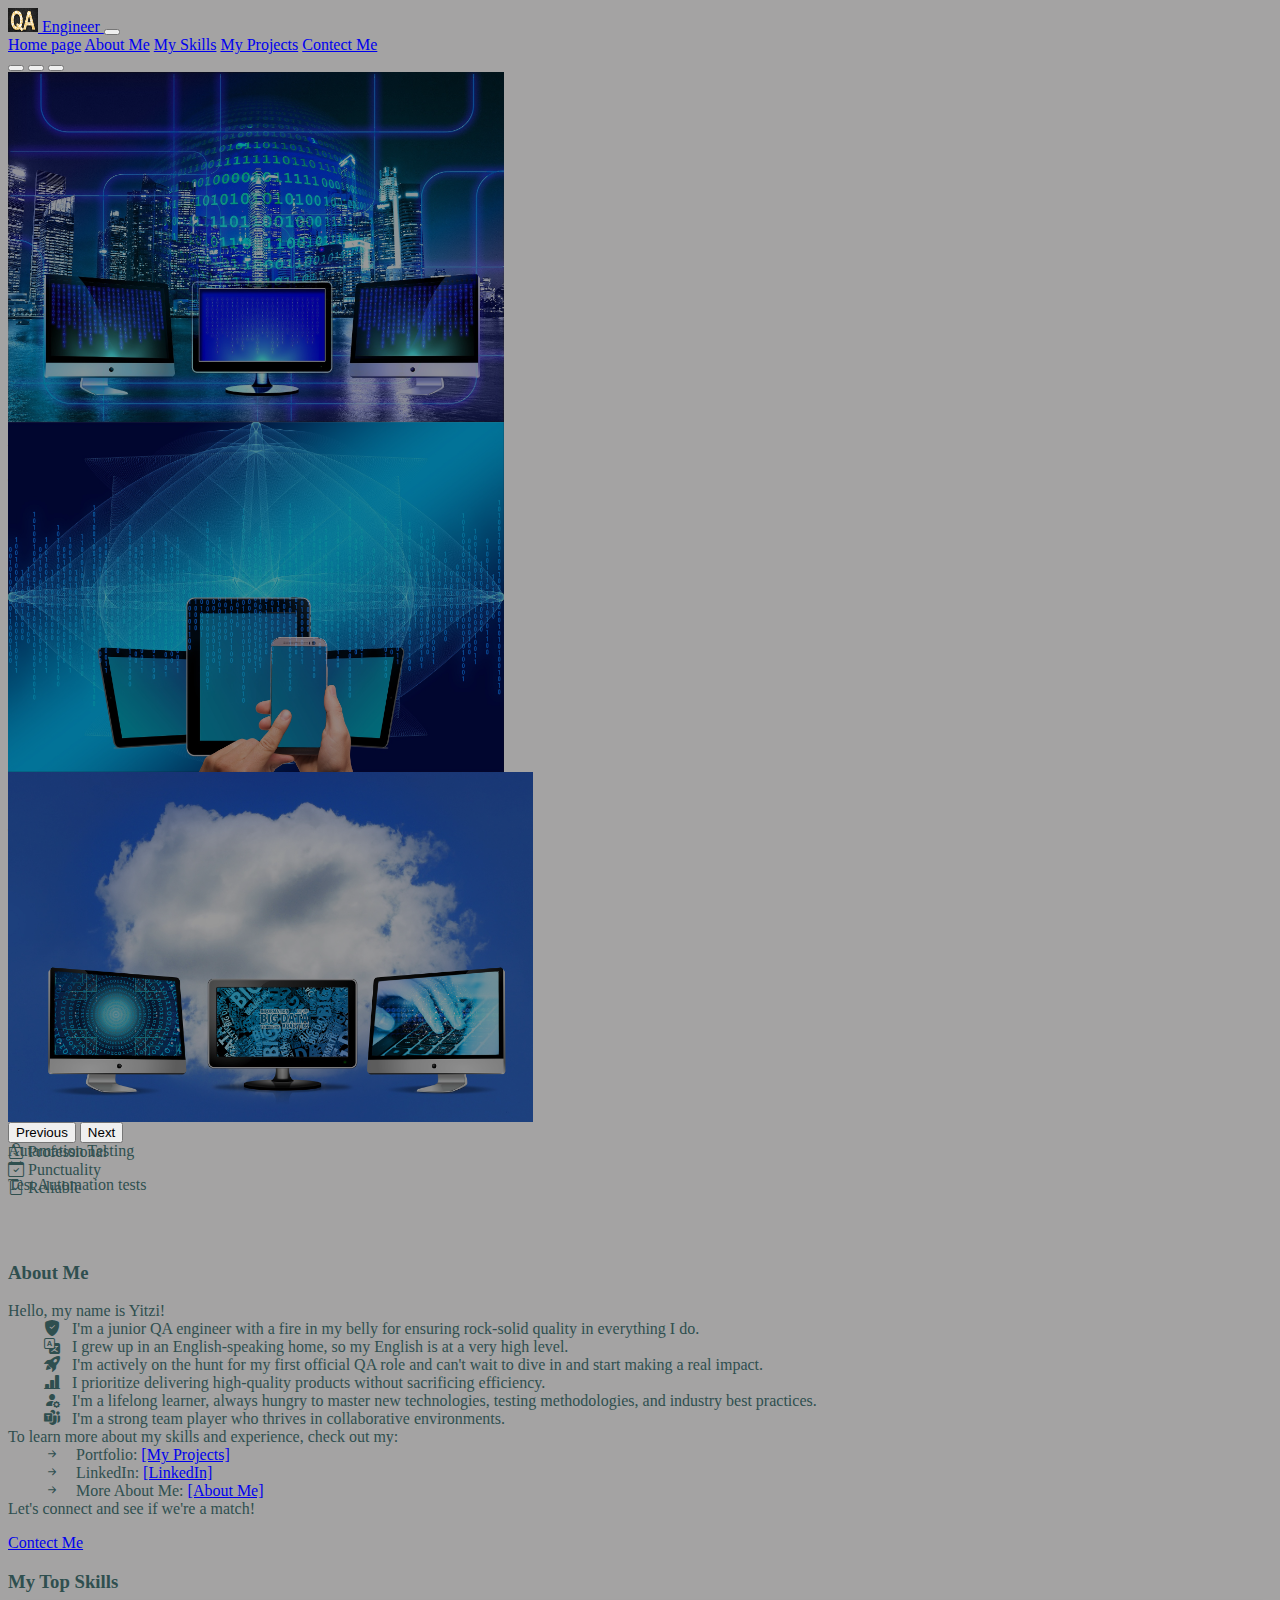
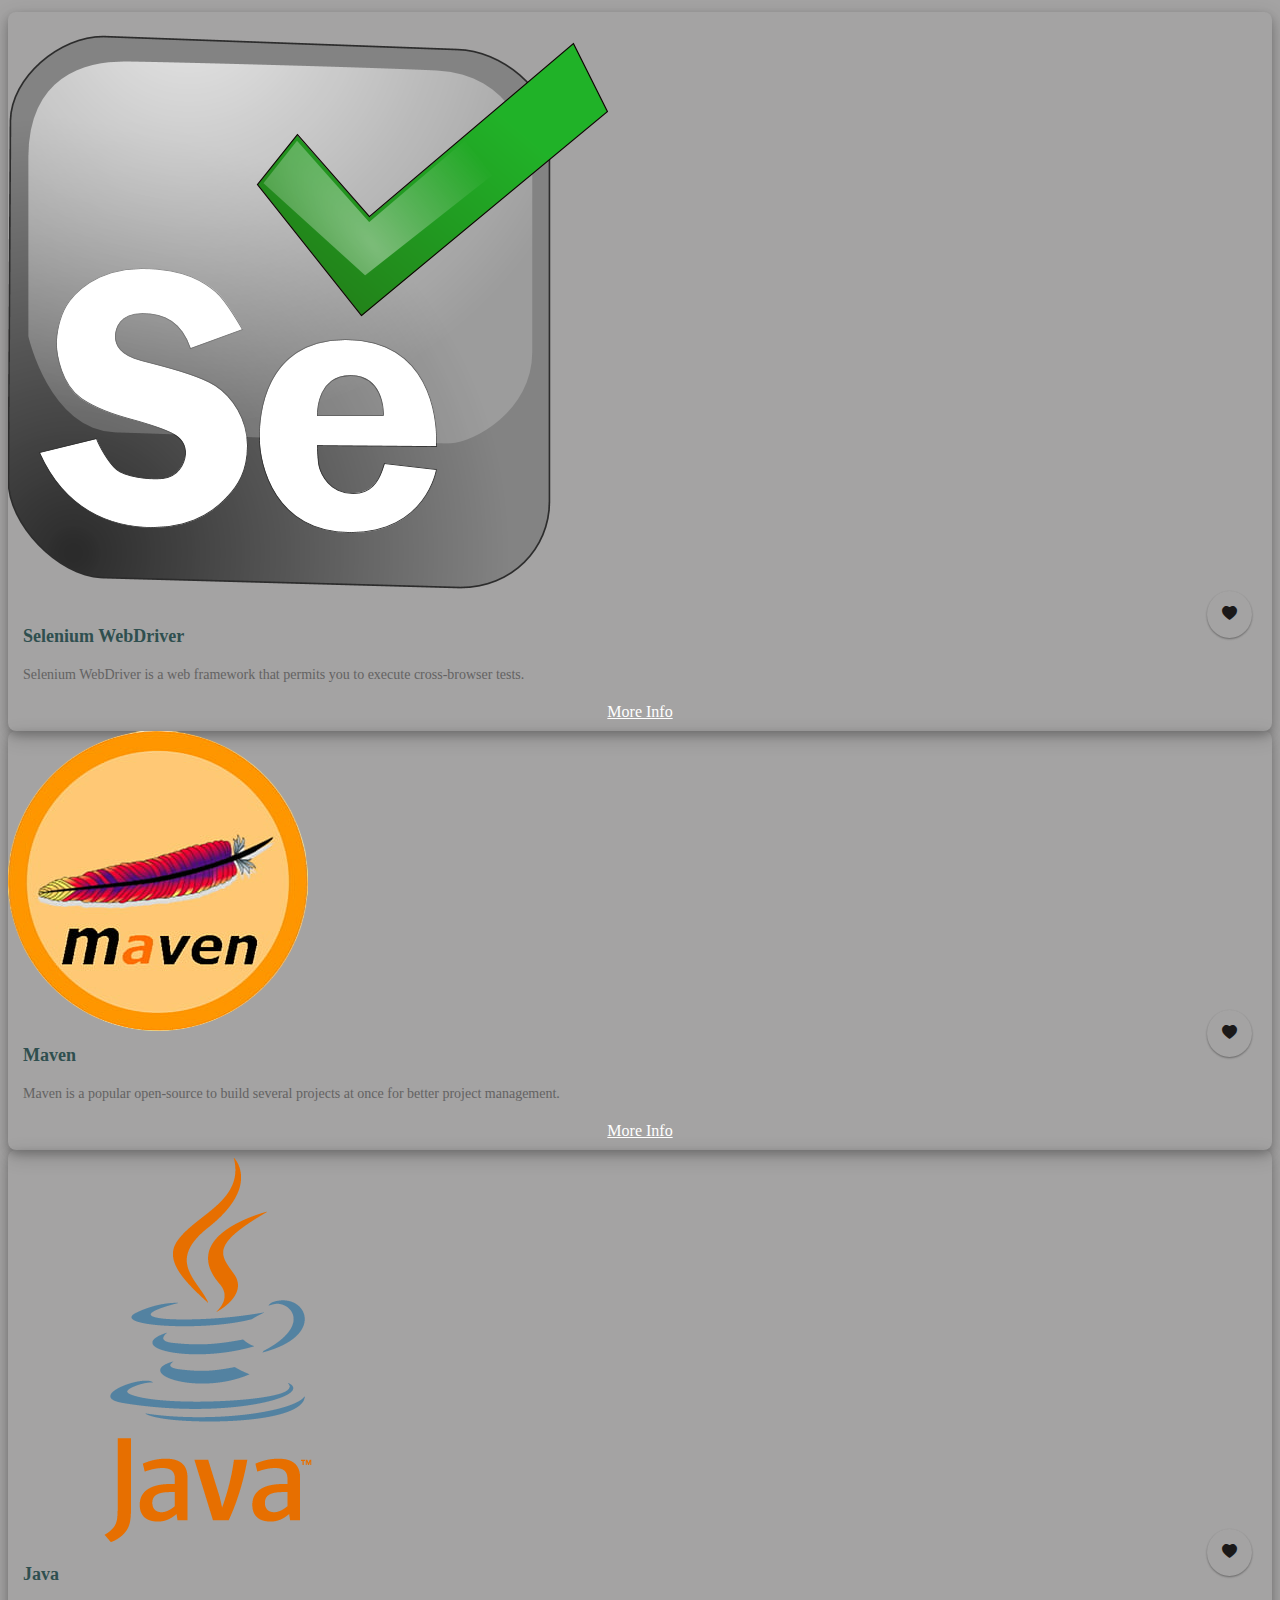
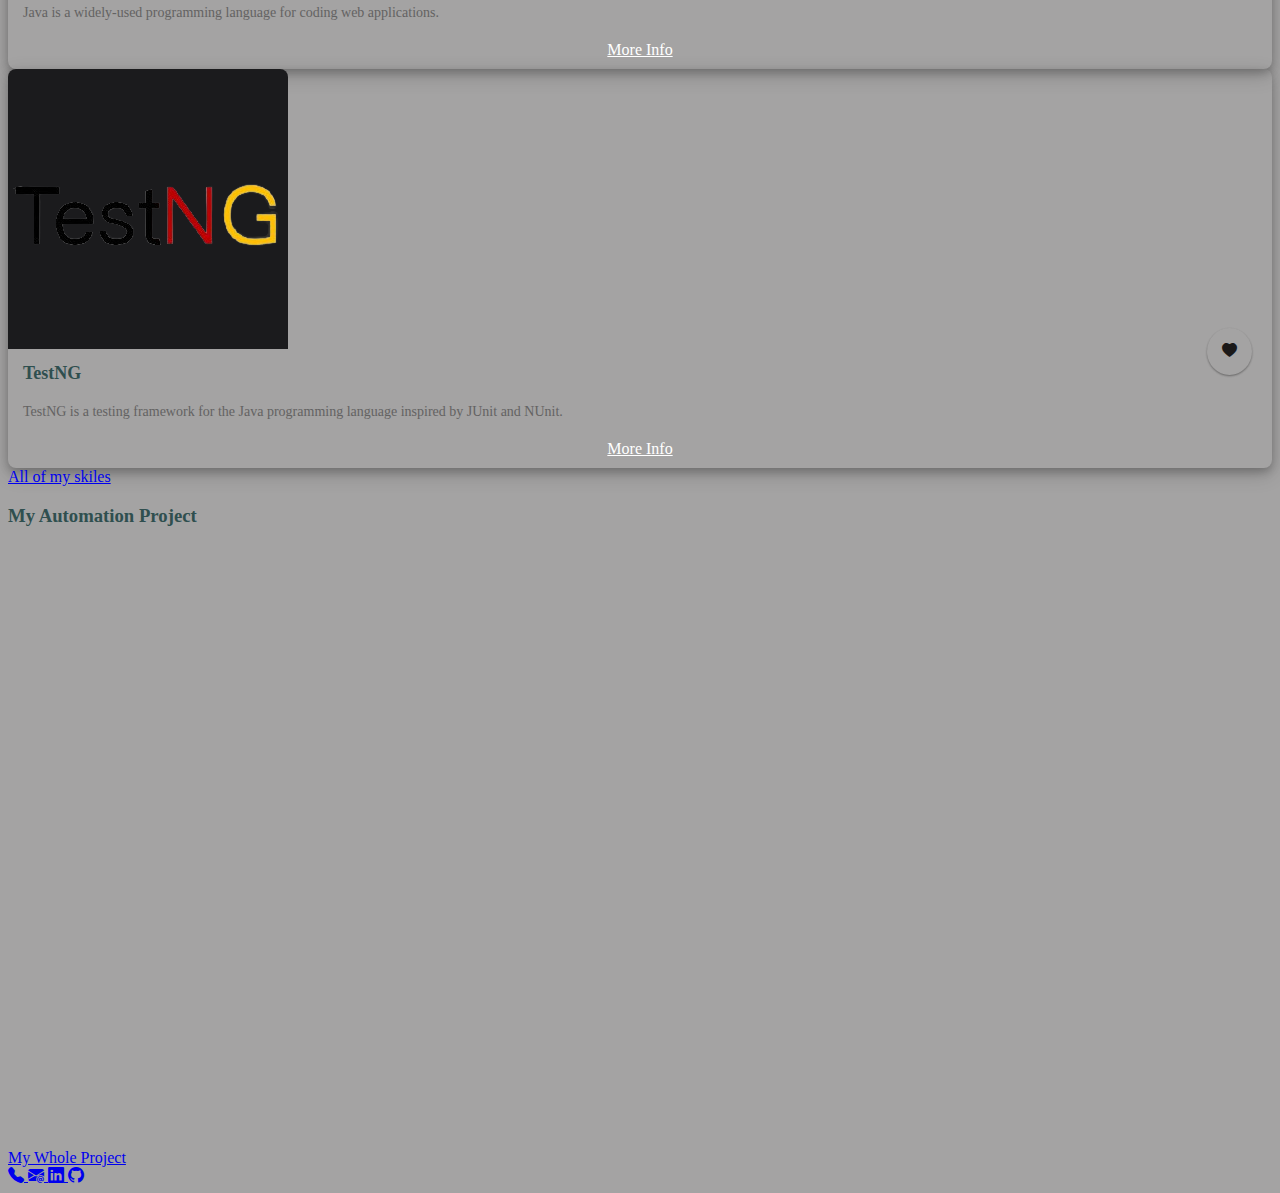
<file: index.html>
<!DOCTYPE html>
<html lang="en">

<head>
    <meta charset="UTF-8">
    <meta name="viewport" content="width=device-width, initial-scale=1.0">
    <link href="https://cdn.jsdelivr.net/npm/bootstrap@5.2.3/dist/css/bootstrap.min.css" rel="stylesheet"
        integrity="sha384-rbsA2VBKQhggwzxH7pPCaAqO46MgnOM80zW1RWuH61DGLwZJEdK2Kadq2F9CUG65" crossorigin="anonymous">
    <link rel="stylesheet" href="https://cdn.jsdelivr.net/npm/bootstrap-icons@1.11.1/font/bootstrap-icons.css">
    <script src="https://cdn.jsdelivr.net/npm/bootstrap@5.2.3/dist/js/bootstrap.bundle.min.js"
        integrity="sha384-kenU1KFdBIe4zVF0s0G1M5b4hcpxyD9F7jL+jjXkk+Q2h455rYXK/7HAuoJl+0I4"
        crossorigin="anonymous"></script>
    <link rel="stylesheet" href="StyleSheet.css">
    <title>Home Page</title>
</head>

<body>

    <!-- Nav Bar -->
    <nav class="navbar navbar-dark navbar-expand-sm bg-dark">
        <div class="container-fluid">
            <a class="navbar-brand" href="index.html">
                <img src="Photos/Logo.jpg" alt="Logo" width="30" height="24" class="d-inline-block align-text-top">
                Engineer
            </a>
            <button class="navbar-toggler" type="button" data-bs-toggle="collapse" data-bs-target="#navbarNavAltMarkup"
                aria-controls="navbarNavAltMarkup" aria-expanded="false" aria-label="Toggle navigation">
                <span class="navbar-toggler-icon"></span>
            </button>

            <div class="collapse navbar-collapse" id="navbarNavAltMarkup">
                <div class="navbar-nav ms-auto">
                    <a class="nav-link active" href="index.html">Home page</a>
                    <a class="nav-link" href="About Me.html">About Me</a>
                    <a class="nav-link" href="My Skils.html">My Skills</a>
                    <a class="nav-link" href="My Projects.html">My Projects</a>
                    <a class="nav-link" href="Contect Me.html">Contect Me</a>
                </div>
            </div>
        </div>
    </nav>

    <!-- Carousel -->
    <div id="carouselExampleCaptions" class="carousel slide" data-bs-ride="true">
        <div class="carousel-indicators">
            <button type="button" data-bs-target="#carouselExampleCaptions" data-bs-slide-to="0" class="active"
                aria-current="true" aria-label="Slide 1"></button>
            <button type="button" data-bs-target="#carouselExampleCaptions" data-bs-slide-to="1"
                aria-label="Slide 2"></button>
            <button type="button" data-bs-target="#carouselExampleCaptions" data-bs-slide-to="2"
                aria-label="Slide 3"></button>
        </div>

        <div class="carousel-inner">
            <div class="carousel-item c-item active">
                <img src="Photos/Computer.jpg" class="d-block w-100 c-img" alt="Computer">
                <div class="carousel-caption top-0 mt-5">
                    <p class="display-1 fw-bolder text-capitalize">Web Testing</p>
                    <p class="fs-3 mt-5">Test your Website</p>
                </div>
            </div>
            <div class="carousel-item c-item">
                <img src="Photos/Mobile.jpg" class="d-block w-100 c-img" alt="Mobile">
                <div class="carousel-caption top-0 mt-5">
                    <p class="display-1 fw-bolder text-capitalize">Mobile Testing</p>
                    <p class="fs-3 mt-5">Test your mobile App</p>
                </div>
            </div>
            <div class="carousel-item c-item">
                <img src="Photos/cloud.jpg" class="d-block w-100 c-img" alt="cloud">
                <div class="carousel-caption top-0 mt-5">
                    <p class="display-1 fw-bolder text-capitalize">Autamation Testing</p>
                    <p class="fs-3 mt-5">Test Automation tests</p>
                </div>
            </div>
        </div>

        <button class="carousel-control-prev" type="button" data-bs-target="#carouselExampleCaptions"
            data-bs-slide="prev">
            <span class="carousel-control-prev-icon" aria-hidden="true"></span>
            <span class="visually-hidden">Previous</span>
        </button>
        <button class="carousel-control-next" type="button" data-bs-target="#carouselExampleCaptions"
            data-bs-slide="next">
            <span class="carousel-control-next-icon" aria-hidden="true"></span>
            <span class="visually-hidden">Next</span>
        </button>
    </div>

    <!-- Overview -->
    <section class="overview bg-dark text-secondary">
        <div class="container d-flex h-100 align-items-center">
            <div class="row w-100 text-center fs-4">
                <div class="col-xl">
                    <i class="bi bi-bag-check me-2"></i>
                    Professional
                </div>
                <div class="col-xl">
                    <i class="bi bi-calendar-check me-2"></i>
                    Punctuality
                </div>
                <div class="col-xl">
                    <i class="bi bi-clipboard2-check me-2"></i>
                    Reliable
                </div>
            </div>
        </div>
    </section>

    <!-- About -->
    <div class="container mb-5">
        <div class="row align-items-center">
            <h3 class="mt-5 mb-3 fs-2 text-center fw-bolder">About Me</h3>
            <p class="text-start fs-6 col-12 text">
                Hello, my name is Yitzi!
                <br>
                &nbsp;&nbsp;&nbsp;&nbsp;&nbsp;&nbsp;&nbsp;&nbsp; <i class="bi bi-shield-fill-check"></i> &nbsp;&nbsp;I'm a junior QA engineer with a fire in my belly for ensuring rock-solid quality in everything I do.
                <br>
                &nbsp;&nbsp;&nbsp;&nbsp;&nbsp;&nbsp;&nbsp;&nbsp; <i class="bi bi-translate"></i> &nbsp;&nbsp;I grew up in an English-speaking home, so my English is at a very high level.
                <br>
                &nbsp;&nbsp;&nbsp;&nbsp;&nbsp;&nbsp;&nbsp;&nbsp; <i class="bi bi-rocket-takeoff-fill"></i> &nbsp;&nbsp;I'm actively on the hunt for my first official QA role and can't wait to dive in and start making a real impact.
                <br>
                &nbsp;&nbsp;&nbsp;&nbsp;&nbsp;&nbsp;&nbsp;&nbsp; <i class="bi bi-bar-chart-line-fill"></i> &nbsp;&nbsp;I prioritize delivering high-quality products without sacrificing efficiency.
                <br>
                &nbsp;&nbsp;&nbsp;&nbsp;&nbsp;&nbsp;&nbsp;&nbsp; <i class="bi bi-person-fill-gear"></i> &nbsp;&nbsp;I'm a lifelong learner, always hungry to master new technologies, testing methodologies, and industry best practices.
                <br>
                &nbsp;&nbsp;&nbsp;&nbsp;&nbsp;&nbsp;&nbsp;&nbsp; <i class="bi bi-microsoft-teams"></i> &nbsp;&nbsp;I'm a strong team player who thrives in collaborative environments.
                <br>
                To learn more about my skills and experience, check out my:
                <br>
                &nbsp;&nbsp;&nbsp;&nbsp;&nbsp;&nbsp;&nbsp;&nbsp; <i class="bi bi-arrow-right-short"></i> &nbsp;&nbsp; Portfolio: <a href="My Projects.html">[My Projects]</a>
                <br>
                &nbsp;&nbsp;&nbsp;&nbsp;&nbsp;&nbsp;&nbsp;&nbsp; <i class="bi bi-arrow-right-short"></i> &nbsp;&nbsp; LinkedIn: <a href="https://www.linkedin.com/in/yitzi-weiner-3829a0234/" target="_blank" rel="noopener">[LinkedIn]</a>
                <br>
                &nbsp;&nbsp;&nbsp;&nbsp;&nbsp;&nbsp;&nbsp;&nbsp; <i class="bi bi-arrow-right-short"></i> &nbsp;&nbsp; More About Me: <a href="About Me.html">[About Me]</a>
                <br>
                Let's connect and see if we're a match!
            </p>
            </div>
            <a class="btn btn-secondary d-grid gap-2 col-3 mx-auto" href="Contect Me.html">Contect Me</a>
        </div>
    </div>

    <!-- Cards -->
    <div class="container mt-5 mb-5">
        <div class="col-sm">
            <div class="text-center">
                <h3 class="text-center fs-2 mb-3 fw-bolder">My Top Skills</h3>
                <div class="row row-cols-1 row-cols-md-4 g-4">
                    <div class="col-md-3">
                        <div class="card-sl bg-dark">
                            <div class="card-image">
                                <img src="Photos/selenium.png" alt="Selenium"/>
                            </div>
                            <a class="card-action bg-secondary"><i class="bi bi-heart-fill"></i></a>
                            <div class="card-heading text-white">
                                Selenium WebDriver
                            </div>
                            <div class="card-text">
                                Selenium WebDriver is a web framework that permits you to execute cross-browser tests.
                            </div>
                            <a href="https://en.wikipedia.org/wiki/Selenium_(software)" target="_blank" rel="noopener"
                                class="btn btn-secondary card-button"> More Info</a>
                        </div>
                    </div>
                    <div class="col-md-3">
                        <div class="card-sl bg-dark">
                            <div class="card-image">
                                <img src="Photos/Maven.png" alt="Maven"/>
                            </div>
                            <a class="card-action bg-secondary"><i class="bi bi-heart-fill"></i></a>
                            <div class="card-heading text-white">
                                Maven
                            </div>
                            <div class="card-text">
                                Maven is a popular open-source to build several projects at once for better project management.
                            </div>
                            <a href="https://en.wikipedia.org/wiki/Apache_Maven" target="_blank" rel="noopener"
                                class="btn btn-secondary card-button"> More Info</a>
                        </div>
                    </div>
                    <div class="col-md-3">
                        <div class="card-sl bg-dark">
                            <div class="card-image">
                                <img src="Photos/Java.png" alt="Java"/>
                            </div>
                            <a class="card-action bg-secondary"><i class="bi bi-heart-fill"></i></a>
                            <div class="card-heading text-white">
                                Java
                            </div>
                            <div class="card-text">
                                Java is a widely-used programming language for coding web applications.
                            </div>
                            <a href="https://en.wikipedia.org/wiki/Java_(programming_language)" target="_blank" rel="noopener"
                                class="btn btn-secondary card-button"> More Info</a>
                        </div>
                    </div>
                    <div class="col-md-3">
                        <div class="card-sl bg-dark">
                            <div class="card-image">
                                <img src="Photos/TestNG.png" alt="TestNG" />
                            </div>
                            <a class="card-action bg-secondary"><i class="bi bi-heart-fill"></i></a>
                            <div class="card-heading text-white">
                                TestNG
                            </div>
                            <div class="card-text">
                                TestNG is a testing framework for the Java programming language inspired by JUnit and NUnit.
                            </div>
                            <a href="https://en.wikipedia.org/wiki/TestNG" target="_blank" rel="noopener"
                                class="btn btn-secondary card-button"> More Info</a>
                        </div>
                    </div>
                    <a class="btn btn-secondary d-grid gap-3 col-6 mx-auto" href="My Skils.html">All of my skiles</a>
                </div>
            </div>
        </div>
    </div>

    <!-- Projects -->
    <div class="container text-center mb-4">
        <h3 class="fs-2 mb-3 fw-bolder">My Automation Project</h3>
        <iframe class="mb-3 me-3" width="90%" height="600" src="https://www.youtube.com/embed/P57R9_gy1Gk?si=g93vjnhycaNCwBeE" title="YouTube video player" frameborder="0" allow="accelerometer; autoplay; clipboard-write; encrypted-media; gyroscope; picture-in-picture; web-share" allowfullscreen></iframe>
        <br>
        <a class="btn btn-secondary d-grid gap-2 col-3 mx-auto" href="My Projects.html">My Whole Project</a>
    </div>

    <!-- Footer -->
    <footer class="text-center text-lg-start bg-dark">
        <div class="container d-flex justify-content-center py-5">
            <a href="tel:+972-58-426-4551" class="btn btn-secondary btn-lg btn-floating mx-2" rel="noopener"
                target="_blank">
                <i class="bi bi-telephone-fill"></i>
            </a>
            <a href="mailto:yitziw123@gmail.com" class="btn btn-secondary btn-lg btn-floating mx-2" rel="noopener"
                target="_blank">
                <i class="bi bi-envelope-at-fill"></i>
            </a>
            <a href="https://www.linkedin.com/in/yitzi-weiner-3829a0234/"
                class="btn btn-secondary btn-lg btn-floating mx-2" rel="noopener" target="_blank">
                <i class="bi bi-linkedin"></i>
            </a>
            <a href="https://github.com/yw4551/AutomationProject.git" class="btn btn-secondary btn-lg btn-floating mx-2"
                rel="noopener" target="_blank">
                <i class="bi bi-github"></i>
            </a>
        </div>
    </footer>
</body>

</html>
</file>
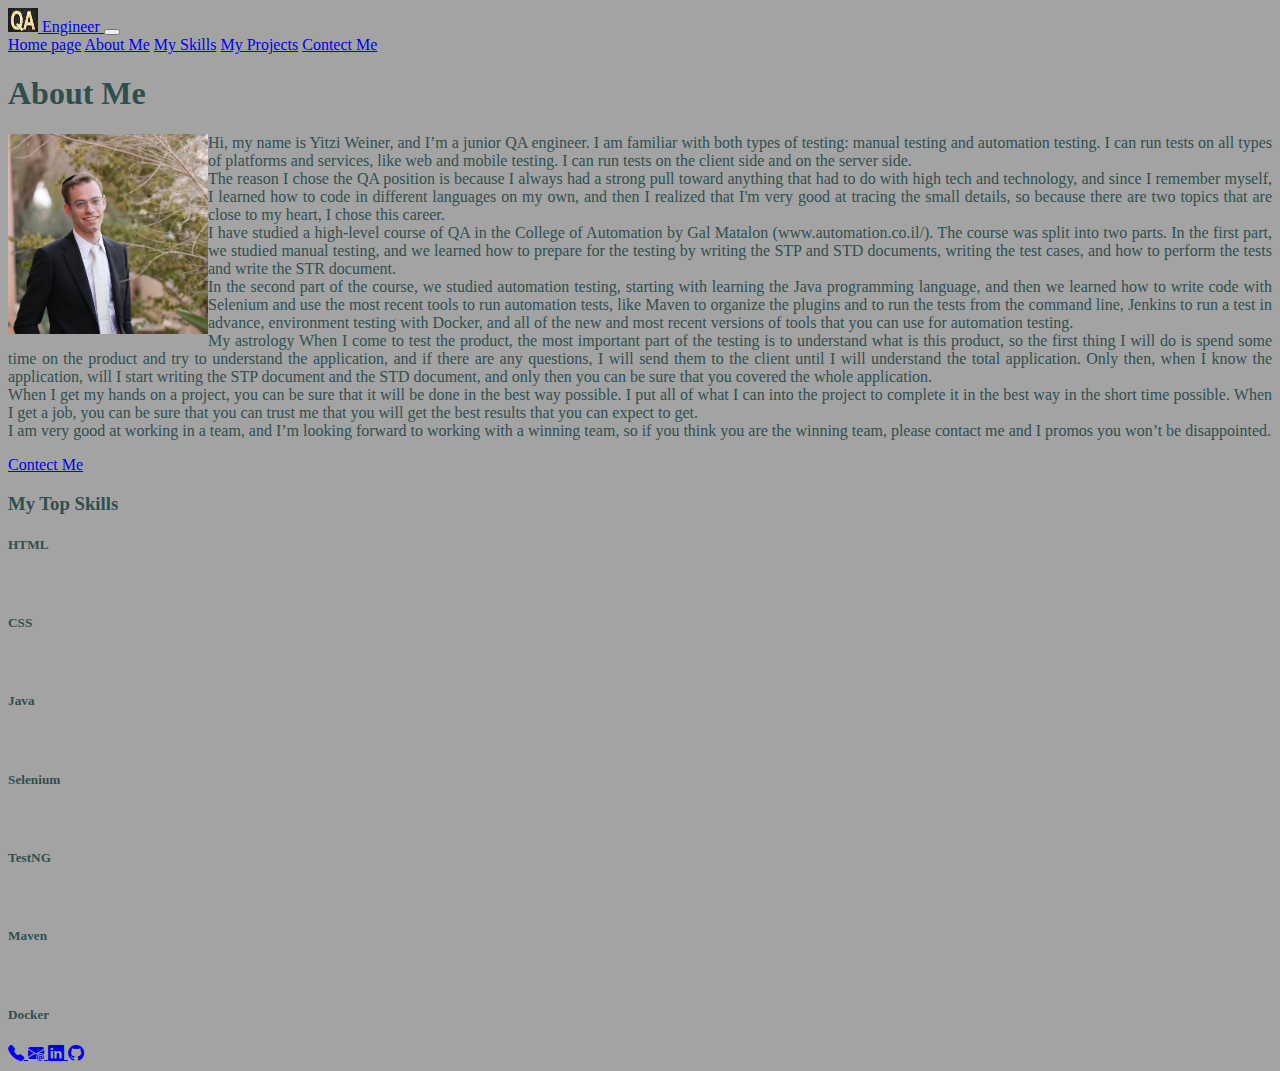
<file: About Me.html>
<!DOCTYPE html>
<html lang="en">

<head>
    <meta charset="UTF-8">
    <meta name="viewport" content="width=device-width, initial-scale=1.0">
    <link href="https://cdn.jsdelivr.net/npm/bootstrap@5.2.3/dist/css/bootstrap.min.css" rel="stylesheet"
        integrity="sha384-rbsA2VBKQhggwzxH7pPCaAqO46MgnOM80zW1RWuH61DGLwZJEdK2Kadq2F9CUG65" crossorigin="anonymous">
    <link rel="stylesheet" href="https://cdn.jsdelivr.net/npm/bootstrap-icons@1.11.1/font/bootstrap-icons.css">
    <script src="https://cdn.jsdelivr.net/npm/bootstrap@5.2.3/dist/js/bootstrap.bundle.min.js"
        integrity="sha384-kenU1KFdBIe4zVF0s0G1M5b4hcpxyD9F7jL+jjXkk+Q2h455rYXK/7HAuoJl+0I4"
        crossorigin="anonymous"></script>
    <link rel="styleSheet" href="StyleSheet.css">
    <title>About Me</title>
</head>

<body>

    <!-- Nav Bar -->
    <nav class="navbar navbar-dark navbar-expand-sm bg-dark">
        <div class="container-fluid">
            <a class="navbar-brand" href="index.html">
                <img src="Photos/Logo.jpg" alt="Logo" width="30" height="24" class="d-inline-block align-text-top">
                Engineer
            </a>
            <button class="navbar-toggler" type="button" data-bs-toggle="collapse" data-bs-target="#navbarNavAltMarkup"
                aria-controls="navbarNavAltMarkup" aria-expanded="false" aria-label="Toggle navigation">
                <span class="navbar-toggler-icon"></span>
            </button>

            <div class="collapse navbar-collapse" id="navbarNavAltMarkup">
                <div class="navbar-nav ms-auto">
                    <a class="nav-link" href="index.html">Home page</a>
                    <a class="nav-link active" aria-current="page" href="About Me.html">About Me</a>
                    <a class="nav-link" href="My Skils.html">My Skills</a>
                    <a class="nav-link" href="My Projects.html">My Projects</a>
                    <a class="nav-link" href="Contect Me.html">Contect Me</a>
                </div>
            </div>
        </div>
    </nav>

    <!-- About me -->
    <h1 class="text-center p-4 m-4">About Me</h1>

    <img src="Photos/profile.jpg" class="rounded-circle ms-5 pe-4" alt="profile" width="200" style="float: left;">
    <p class="text-wrap m-5 fw-semibold text">
        Hi, my name is Yitzi Weiner, and I’m a junior QA engineer. I am familiar with both types of testing: manual testing and automation testing. I can run tests on all types of platforms and services, like web and mobile testing. I can run tests on the client side and on the server side. 
        <br>
        The reason I chose the QA position is because I always had a strong pull toward anything that had to do with high tech and technology, and since I remember myself, I learned how to code in different languages on my own, and then I realized that I'm very good at tracing the small details, so because there are two topics that are close to my heart, I chose this career. 
        <br>
        I have studied a high-level course of QA in the College of Automation by Gal Matalon (www.automation.co.il/). The course was split into two parts. In the first part, we studied manual testing, and we learned how to prepare for the testing by writing the STP and STD documents, writing the test cases, and how to perform the tests and write the STR document. 
        <br>
        In the second part of the course, we studied automation testing, starting with learning the Java programming language, and then we learned how to write code with Selenium and use the most recent tools to run automation tests, like Maven to organize the plugins and to run the tests from the command line, Jenkins to run a test in advance, environment testing with Docker, and all of the new and most recent versions of tools that you can use for automation testing. 
        <br>
        My astrology When I come to test the product, the most important part of the testing is to understand what is this product, so the first thing I will do is spend some time on the product and try to understand the application, and if there are any questions, I will send them to the client until I will understand the total application. Only then, when I know the application, will I start writing the STP document and the STD document, and only then you can be sure that you covered the whole application. 
        <br>
        When I get my hands on a project, you can be sure that it will be done in the best way possible. I put all of what I can into the project to complete it in the best way in the short time possible. When I get a job, you can be sure that you can trust me that you will get the best results that you can expect to get. 
        <br>
        I am very good at working in a team, and I’m looking forward to working with a winning team, so if you think you are the winning team, please contact me and I promos you won’t be disappointed.  
    </p>
    <a class="btn btn-secondary d-grid gap-2 col-3 mx-auto" href="Contect Me.html">Contect Me</a>

    <!-- Top Skils -->
    <div class="container mt-5 pb-5 col-6">
        <h3 class="text-center mt-5">My Top Skills</h3>
        <h5>HTML</h5>
        <div class="progress">
            <div class="progress-bar progress-bar-striped progress-bar-animated" role="progressbar"
                aria-valuenow="75" aria-valuemin="0" aria-valuemax="100" style="width: 98%"></div>
        </div>
        <br>
        <h5>CSS</h5>
        <div class="progress">
            <div class="progress-bar progress-bar-striped progress-bar-animated" role="progressbar" aria-valuenow="75" aria-valuemin="0" aria-valuemax="100" style="width: 90%"></div>
        </div>
        <br>
        <h5>Java</h5>
        <div class="progress">
            <div class="progress-bar progress-bar-striped progress-bar-animated" role="progressbar" aria-valuenow="75" aria-valuemin="0" aria-valuemax="100" style="width: 90%"></div>
        </div>
        <br>
        <h5>Selenium</h5>
        <div class="progress">
            <div class="progress-bar progress-bar-striped progress-bar-animated" role="progressbar" aria-valuenow="75" aria-valuemin="0" aria-valuemax="100" style="width: 95%"></div>
        </div>
        <br>
        <h5>TestNG</h5>
        <div class="progress">
            <div class="progress-bar progress-bar-striped progress-bar-animated" role="progressbar" aria-valuenow="75" aria-valuemin="0" aria-valuemax="100" style="width: 100%"></div>
        </div>
        <br>
        <h5>Maven</h5>
        <div class="progress">
            <div class="progress-bar progress-bar-striped progress-bar-animated" role="progressbar" aria-valuenow="75" aria-valuemin="0" aria-valuemax="100" style="width: 90%"></div>
        </div>
        <br>
        <h5>Docker</h5>
        <div class="progress">
            <div class="progress-bar progress-bar-striped progress-bar-animated" role="progressbar" aria-valuenow="75" aria-valuemin="0" aria-valuemax="100" style="width: 88%"></div>
        </div>
    </div>

    <!-- Footer -->
    <footer class="text-center text-lg-start bg-dark">
        <div class="container d-flex justify-content-center py-5">
          <a href="tel:+972-58-426-4551" class="btn btn-secondary btn-lg btn-floating mx-2" rel="noopener" target="_blank">
            <i class="bi bi-telephone-fill"></i>
          </a>
          <a href="mailto:yitziw123@gmail.com" class="btn btn-secondary btn-lg btn-floating mx-2" rel="noopener" target="_blank">
            <i class="bi bi-envelope-at-fill"></i>
          </a>
          <a href="https://www.linkedin.com/in/yitzi-weiner-3829a0234/" class="btn btn-secondary btn-lg btn-floating mx-2" rel="noopener" target="_blank">
            <i class="bi bi-linkedin"></i>
          </a>
          <a href="https://github.com/yw4551/AutomationProject.git" class="btn btn-secondary btn-lg btn-floating mx-2" rel="noopener" target="_blank">
            <i class="bi bi-github"></i>
          </a>
        </div>
      </footer>
</body>

</html>
</file>
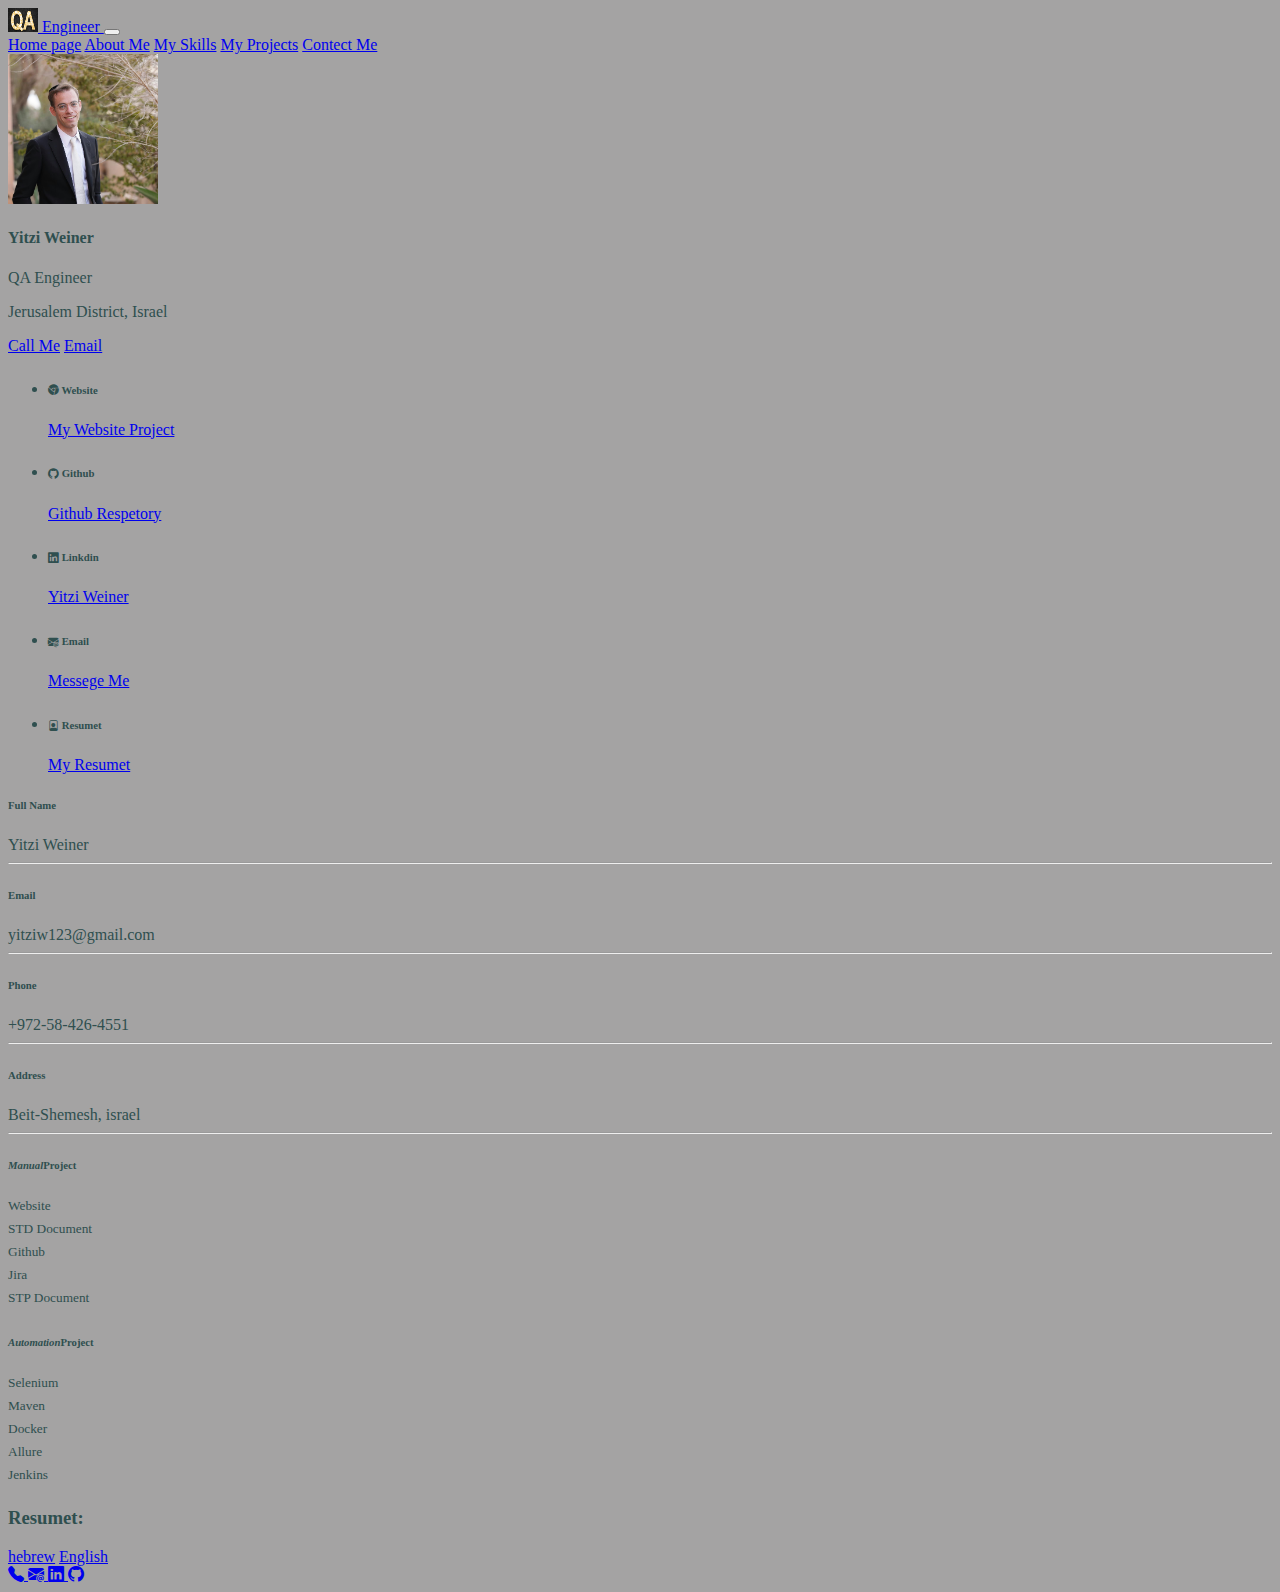
<file: Contect Me.html>
<!DOCTYPE html>
<html lang="en">

<head>
  <meta charset="UTF-8">
  <meta name="viewport" content="width=device-width, initial-scale=1.0">
  <link href="https://cdn.jsdelivr.net/npm/bootstrap@5.2.3/dist/css/bootstrap.min.css" rel="stylesheet"
    integrity="sha384-rbsA2VBKQhggwzxH7pPCaAqO46MgnOM80zW1RWuH61DGLwZJEdK2Kadq2F9CUG65" crossorigin="anonymous">
  <link rel="stylesheet" href="https://cdn.jsdelivr.net/npm/bootstrap-icons@1.11.1/font/bootstrap-icons.css">
  <script src="https://cdn.jsdelivr.net/npm/bootstrap@5.2.3/dist/js/bootstrap.bundle.min.js"
    integrity="sha384-kenU1KFdBIe4zVF0s0G1M5b4hcpxyD9F7jL+jjXkk+Q2h455rYXK/7HAuoJl+0I4"
    crossorigin="anonymous"></script>
  <link rel="styleSheet" href="StyleSheet.css">
  <title>My Info</title>
  <style>

  </style>
</head>

<body class="text-center">

  <!-- Nav Bar -->
  <nav class="navbar navbar-dark navbar-expand-sm bg-dark">
    <div class="container-fluid">
      <a class="navbar-brand" href="index.html">
        <img src="Photos/Logo.jpg" alt="Logo" width="30" height="24" class="d-inline-block align-text-top">
        Engineer
      </a>
      <button class="navbar-toggler" type="button" data-bs-toggle="collapse" data-bs-target="#navbarNavAltMarkup"
        aria-controls="navbarNavAltMarkup" aria-expanded="false" aria-label="Toggle navigation">
        <span class="navbar-toggler-icon"></span>
      </button>

      <div class="collapse navbar-collapse" id="navbarNavAltMarkup">
        <div class="navbar-nav ms-auto">
          <a class="nav-link" href="index.html">Home page</a>
          <a class="nav-link" href="About Me.html">About Me</a>
          <a class="nav-link" aria-current="page" href="My Skils.html">My Skills</a>
          <a class="nav-link" href="My Projects.html">My Projects</a>
          <a class="nav-link active" href="Contect Me.html">Contect Me</a>
        </div>
      </div>
    </div>
  </nav>

  <!-- Contect info -->
  <div class="container mt-5">
    <div class="main-body">
      <div class="row gutters-sm">
        <div class="col-md-4 mb-3">
          <div class="card bg-dark">
            <div class="card-body">
              <div class="d-flex flex-column align-items-center text-center">
                <img src="Photos/profile.jpg" alt="Admin" class="rounded-circle"
                  width="150">
                <div class="mt-3">
                  <h4 class="text-light">Yitzi Weiner</h4>
                  <p class="text-secondary mb-1">QA Engineer</p>
                  <p class="text-muted font-size-sm">Jerusalem District, Israel</p>
                  <a href="tel:+972-58-426-4551" class="btn btn-secondary">Call Me</a>
                  <a href="Mailto:yitziw123@gmail.com" class="btn btn-secondary">Email</a>
                </div>
              </div>
            </div>
          </div>
          <div class="card mt-3 bg-dark">
            <ul class="list-group list-group-flush">
              <li
                class="list-group-item d-flex justify-content-between align-items-center flex-wrap bg-dark text-light">
                <h6><i class="bi bi-browser-chrome"></i> Website</h6>
                <a href="index.html" class="text-secondary">My Website Project</a>
              </li>
              <li
                class="list-group-item d-flex justify-content-between align-items-center flex-wrap bg-dark text-light">
                <h6><i class="bi bi-github"></i> Github</h6>
                <a href="https://github.com/yw4551/AutomationProject.git" class="text-secondary" target="_blank" rel="noopener">Github Respetory</a>
              </li>
              <li
                class="list-group-item d-flex justify-content-between align-items-center flex-wrap bg-dark text-light">
                <h6><i class="bi bi-linkedin"></i> Linkdin</h6>
                <a href="https://www.linkedin.com/in/yitzi-weiner-3829a0234/" class="text-secondary" target="_blank" rel="noopener">Yitzi Weiner</a>
              </li>
              <li
                class="list-group-item d-flex justify-content-between align-items-center flex-wrap bg-dark text-light">
                <h6><i class="bi bi-envelope-at-fill"></i> Email</h6>
                <a href="Mailto:yitziw123@gmail.com" class="text-secondary" target="_blank">Messege Me</a>
              </li>
              <li class="list-group-item d-flex justify-content-between align-items-center flex-wrap bg-dark text-light">
                <h6><i class="bi bi-file-person"></i> Resumet</h6>
                <a href="https://1drv.ms/w/s!AjPVA9Zpn2AAhCIFJHCWx0KywofI?e=PP0LNc" class="text-secondary" target="_blank" rel="noopener">My Resumet</a>
              </li>
            </ul>
          </div>
        </div>
        <div class="col-md-8">
          <div class="card mb-3 bg-dark text-light">
            <div class="card-body">
              <div class="row">
                <div class="col-sm-3">
                  <h6 class="mb-0">Full Name</h6>
                </div>
                <div class="col-sm-9 text-secondary">
                  Yitzi Weiner
                </div>
              </div>
              <hr>
              <div class="row">
                <div class="col-sm-3">
                  <h6 class="mb-0">Email</h6>
                </div>
                <div class="col-sm-9 text-secondary">
                  yitziw123@gmail.com
                </div>
              </div>
              <hr>
              <div class="row">
                <div class="col-sm-3">
                  <h6 class="mb-0">Phone</h6>
                </div>
                <div class="col-sm-9 text-secondary">
                  +972-58-426-4551
                </div>
              </div>
              <hr>
              <div class="row">
                <div class="col-sm-3">
                  <h6 class="mb-0">Address</h6>
                </div>
                <div class="col-sm-9 text-secondary">
                  Beit-Shemesh, israel
                </div>
              </div>
              <hr>
            </div>
          </div>
          <div class="row gutters-sm">
            <div class="col-sm-6 mb-3">
              <div class="card h-100 bg-dark text-light">
                <div class="card-body">
                  <h6 class="d-flex align-items-center mb-3"><i
                      class="material-icons text-secondary mr-2">Manual</i>Project</h6>
                  <small>Website</small>
                  <div class="progress mb-3" style="height: 5px">
                    <div class="progress-bar bg-secondary" role="progressbar" style="width: 80%" aria-valuenow="80"
                      aria-valuemin="0" aria-valuemax="100"></div>
                  </div>
                  <small>STD Document</small>
                  <div class="progress mb-3" style="height: 5px">
                    <div class="progress-bar bg-secondary" role="progressbar" style="width: 72%" aria-valuenow="72"
                      aria-valuemin="0" aria-valuemax="100"></div>
                  </div>
                  <small>Github</small>
                  <div class="progress mb-3" style="height: 5px">
                    <div class="progress-bar bg-secondary" role="progressbar" style="width: 89%" aria-valuenow="89"
                      aria-valuemin="0" aria-valuemax="100"></div>
                  </div>
                  <small>Jira</small>
                  <div class="progress mb-3" style="height: 5px">
                    <div class="progress-bar bg-secondary" role="progressbar" style="width: 55%" aria-valuenow="55"
                      aria-valuemin="0" aria-valuemax="100"></div>
                  </div>
                  <small>STP Document</small>
                  <div class="progress mb-3" style="height: 5px">
                    <div class="progress-bar bg-secondary" role="progressbar" style="width: 66%" aria-valuenow="66"
                      aria-valuemin="0" aria-valuemax="100"></div>
                  </div>
                </div>
              </div>
            </div>
            <div class="col-sm-6 mb-3">
              <div class="card h-100 bg-dark text-light">
                <div class="card-body">
                  <h6 class="d-flex align-items-center mb-3"><i
                      class="material-icons text-secondary mr-2">Automation</i>Project</h6>
                  <small>Selenium</small>
                  <div class="progress mb-3" style="height: 5px">
                    <div class="progress-bar bg-secondary" role="progressbar" style="width: 80%" aria-valuenow="80"
                      aria-valuemin="0" aria-valuemax="100"></div>
                  </div>
                  <small>Maven</small>
                  <div class="progress mb-3" style="height: 5px">
                    <div class="progress-bar bg-secondary" role="progressbar" style="width: 72%" aria-valuenow="72"
                      aria-valuemin="0" aria-valuemax="100"></div>
                  </div>
                  <small>Docker</small>
                  <div class="progress mb-3" style="height: 5px">
                    <div class="progress-bar bg-secondary" role="progressbar" style="width: 89%" aria-valuenow="89"
                      aria-valuemin="0" aria-valuemax="100"></div>
                  </div>
                  <small>Allure</small>
                  <div class="progress mb-3" style="height: 5px">
                    <div class="progress-bar bg-secondary" role="progressbar" style="width: 55%" aria-valuenow="55"
                      aria-valuemin="0" aria-valuemax="100"></div>
                  </div>
                  <small>Jenkins</small>
                  <div class="progress mb-3" style="height: 5px">
                    <div class="progress-bar bg-secondary" role="progressbar" style="width: 66%" aria-valuenow="66"
                      aria-valuemin="0" aria-valuemax="100"></div>
                  </div>
                </div>
              </div>
            </div>
          </div>
        </div>
      </div>
    </div>
  </div>

  <!-- Resumet -->
  <div class="container mb-5">
    <h3>Resumet:</h3>
    <a href="https://1drv.ms/w/s!AjPVA9Zpn2AAhStFi4DMQsebyLgH?e=9jDjT0" class="btn btn-secondary" target="_blank" rel="noopener">hebrew</a>
    <a href="https://1drv.ms/w/s!AjPVA9Zpn2AAhCIFJHCWx0KywofI?e=j6enjx" class="btn btn-secondary" target="_blank" rel="noopener">English</a>
  </div>

  <!-- Footer -->
  <footer class="text-center text-lg-start bg-dark">
    <div class="container d-flex justify-content-center py-5">
      <a href="tel:+972-58-426-4551" class="btn btn-secondary btn-lg btn-floating mx-2" rel="noopener" target="_blank">
        <i class="bi bi-telephone-fill"></i>
      </a>
      <a href="mailto:yitziw123@gmail.com" class="btn btn-secondary btn-lg btn-floating mx-2" rel="noopener" target="_blank">
        <i class="bi bi-envelope-at-fill"></i>
      </a>
      <a href="https://www.linkedin.com/in/yitzi-weiner-3829a0234/" class="btn btn-secondary btn-lg btn-floating mx-2" rel="noopener" target="_blank">
        <i class="bi bi-linkedin"></i>
      </a>
      <a href="https://github.com/yw4551/AutomationProject.git" class="btn btn-secondary btn-lg btn-floating mx-2" rel="noopener" target="_blank">
        <i class="bi bi-github"></i>
      </a>
    </div>
  </footer>
</body>

</html>
</file>
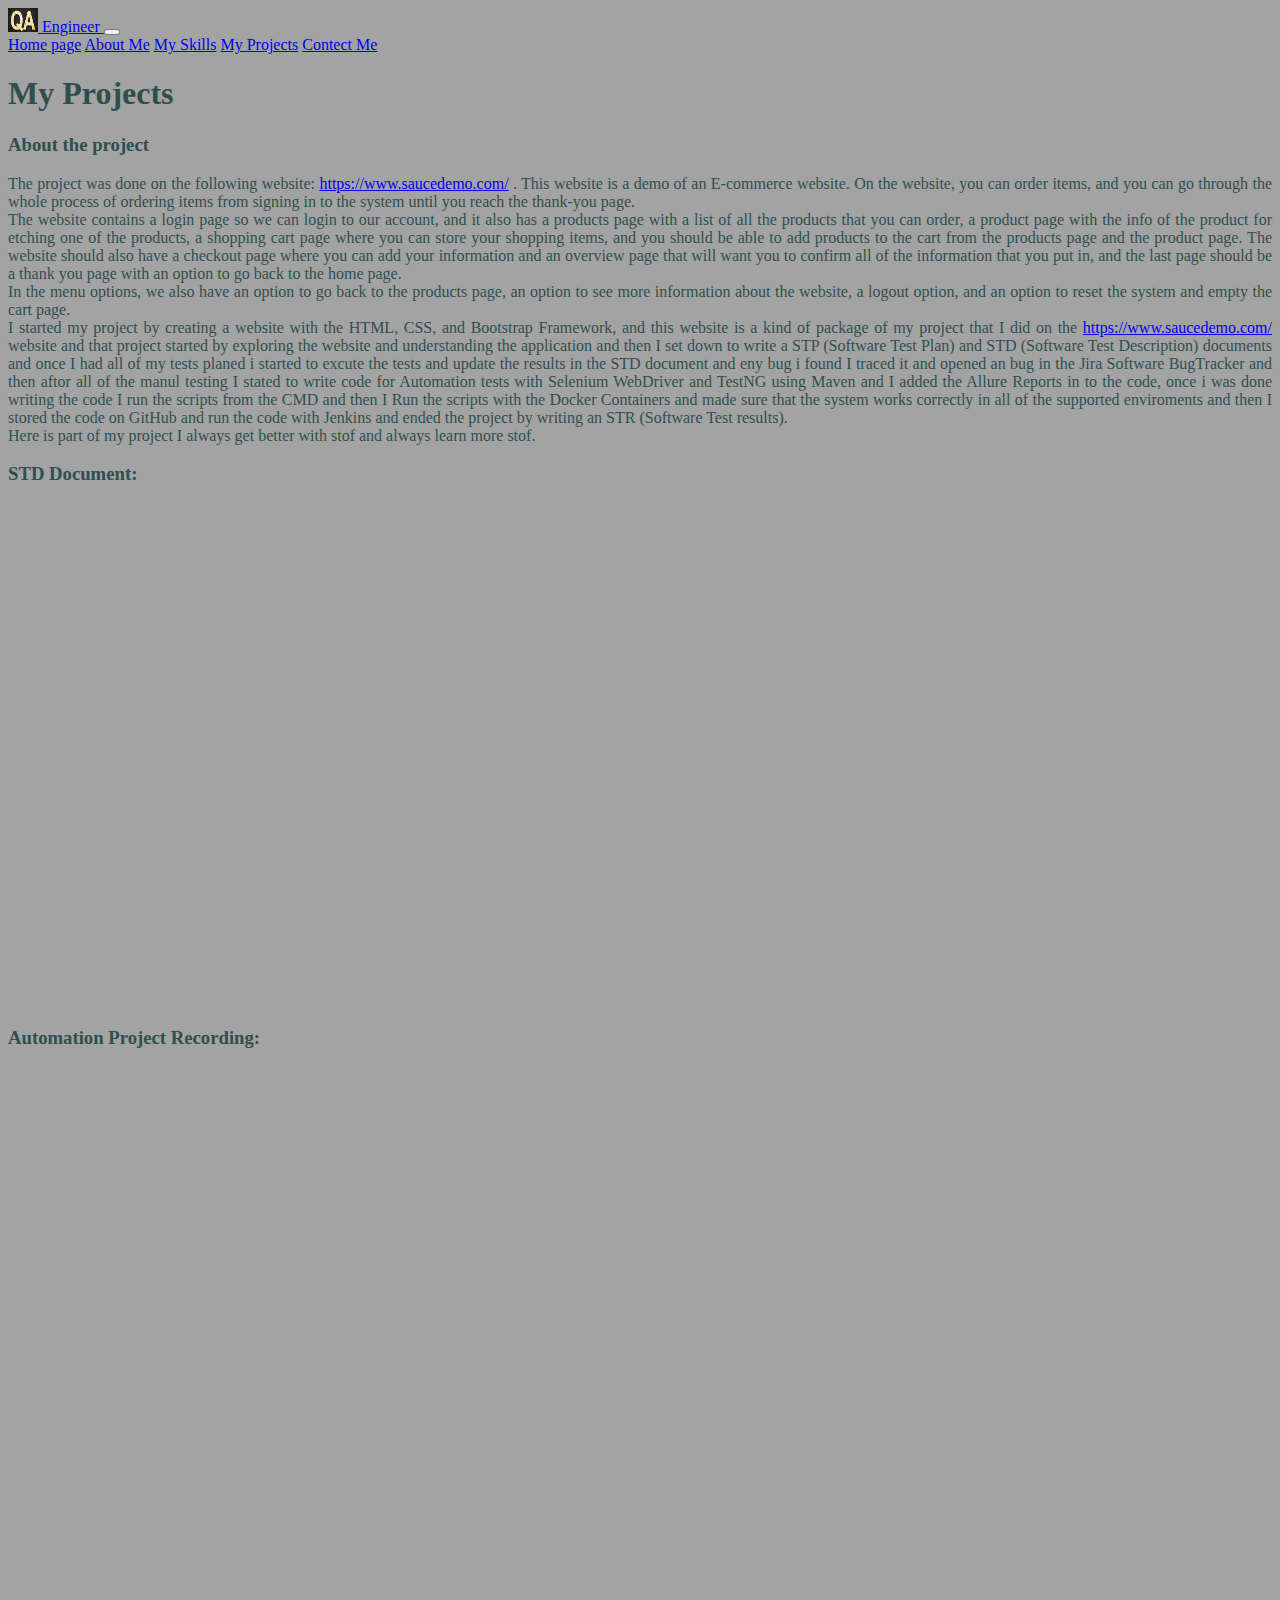
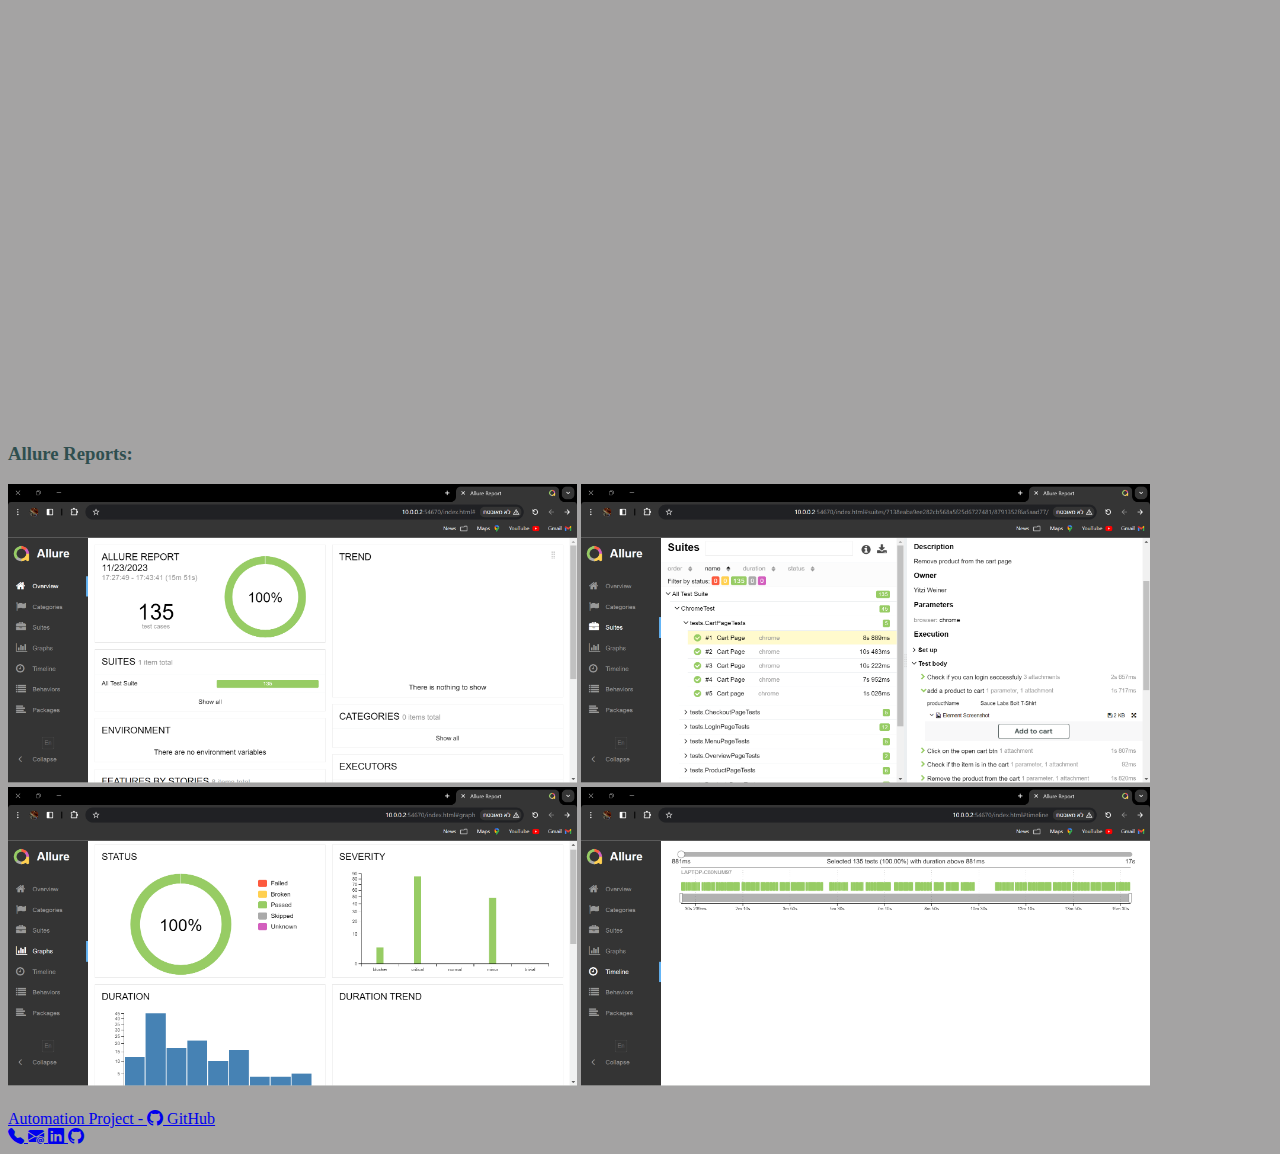
<file: My Projects.html>
<!DOCTYPE html>
<html lang="en">
<head>
    <meta charset="UTF-8">
    <meta name="viewport" content="width=device-width, initial-scale=1.0">
    <link href="https://cdn.jsdelivr.net/npm/bootstrap@5.2.3/dist/css/bootstrap.min.css" rel="stylesheet"
        integrity="sha384-rbsA2VBKQhggwzxH7pPCaAqO46MgnOM80zW1RWuH61DGLwZJEdK2Kadq2F9CUG65" crossorigin="anonymous">
    <link rel="stylesheet" href="https://cdn.jsdelivr.net/npm/bootstrap-icons@1.11.1/font/bootstrap-icons.css">
    <script src="https://cdn.jsdelivr.net/npm/bootstrap@5.2.3/dist/js/bootstrap.bundle.min.js"
        integrity="sha384-kenU1KFdBIe4zVF0s0G1M5b4hcpxyD9F7jL+jjXkk+Q2h455rYXK/7HAuoJl+0I4"
        crossorigin="anonymous"></script>
    <link rel="styleSheet" href="StyleSheet.css">
    <title>My Projects</title>
</head>
<body class="text-center">
    
    <!-- Nav Bar -->
    <nav class="navbar navbar-dark navbar-expand-sm bg-dark">
        <div class="container-fluid">
            <a class="navbar-brand" href="index.html">
                <img src="Photos/Logo.jpg" alt="Logo" width="30" height="24" class="d-inline-block align-text-top">
                Engineer
            </a>
            <button class="navbar-toggler" type="button" data-bs-toggle="collapse" data-bs-target="#navbarNavAltMarkup"
                aria-controls="navbarNavAltMarkup" aria-expanded="false" aria-label="Toggle navigation">
                <span class="navbar-toggler-icon"></span>
            </button>

            <div class="collapse navbar-collapse" id="navbarNavAltMarkup">
                <div class="navbar-nav ms-auto">
                    <a class="nav-link" href="index.html">Home page</a>
                    <a class="nav-link" href="About Me.html">About Me</a>
                    <a class="nav-link" aria-current="page" href="My Skils.html">My Skills</a>
                    <a class="nav-link active" href="My Projects.html">My Projects</a>
                    <a class="nav-link" href="Contect Me.html">Contect Me</a>
                </div>
            </div>
        </div>
    </nav>

    <h1 class="pt-5 text-center mb-5">My Projects</h1>

    <!-- About the project -->
    <h3 class="fs-2">About the project</h3>

    <p class="ps-5 m-5 pe-5 text-wrap text fw-semibold mb-2">
        The project was done on the following website: <a href="https://www.saucedemo.com/" target="_blank" rel="noopener"> https://www.saucedemo.com/</a> . This website is a demo of an E-commerce website. On the website, you can order items, and you can go through the whole process of ordering items from signing in to the system until you reach the thank-you page.
        <br>
        The website contains a login page so we can login to our account, and it also has a products page with a list of all the products that you can order, a product page with the info of the product for etching one of the products, a shopping cart page where you can store your shopping items, and you should be able to add products to the cart from the products page and the product page. The website should also have a checkout page where you can add your information and an overview page that will want you to confirm all of the information that you put in, and the last page should be a thank you page with an option to go back to the home page.
        <br>
        In the menu options, we also have an option to go back to the products page, an option to see more information about the website, a logout option, and an option to reset the system and empty the cart page.
        <br>
        I started my project by creating a website with the HTML, CSS, and Bootstrap Framework, and this website is a kind of package of my project that I did on the <a href="https://www.saucedemo.com/" target="_blank" rel="noopener"> https://www.saucedemo.com/</a> website and that project started by exploring the website and understanding the application and then I set down to write a STP (Software Test Plan) and STD (Software Test Description) documents and once I had all of my tests planed i started to excute the tests and update the results in the STD document and eny bug i found I traced it and opened an bug in the Jira Software BugTracker and then aftor all of the manul testing I stated to write code for Automation tests with Selenium WebDriver and TestNG using Maven and I added the Allure Reports in to the code, once i was done writing the code I run the scripts from the CMD and then I Run the scripts with the Docker Containers and made sure that the system works correctly in all of the supported enviroments and then I stored the code on GitHub and run the code with Jenkins and ended the project by writing an STR (Software Test results).
        <br>
        Here is part of my project I always get better with stof and always learn more stof.
    </p>

    <!-- Project links -->
    <h3 class="fs-2 mt-5 mb-4">STD Document:</h3>
    <iframe class="rounded bg-black mb-5" title="STD" width="70%" height="500" frameborder="0" scrolling="no" src="https://onedrive.live.com/embed?resid=609F69D603D533%21381&authkey=%21ANGzkPMx7_2zzzU&em=2&wdAllowInteractivity=False&wdHideGridlines=True&wdHideHeaders=True&wdDownloadButton=True&wdInConfigurator=True&wdInConfigurator=True"></iframe>
    <br>

    <!-- Video Recording -->
    <h3 class="mt-5 mb-4 fs-2">Automation Project Recording:</h3>
    <div class="embed-responsive embed-responsive-16by9 mb-5">
        <iframe class="mb-3 me-3" width="95%" height="315" src="https://www.youtube.com/embed/P57R9_gy1Gk?si=g93vjnhycaNCwBeE" title="YouTube video player" frameborder="0" allow="accelerometer; autoplay; clipboard-write; encrypted-media; gyroscope; picture-in-picture; web-share" allowfullscreen></iframe>
        <iframe class="mb-3" width="95%" height="315" src="https://www.youtube.com/embed/TvdxX1dt6_w?si=iNCeukOel6ZFobyH" title="YouTube video player" frameborder="0" allow="accelerometer; autoplay; clipboard-write; encrypted-media; gyroscope; picture-in-picture; web-share" allowfullscreen></iframe>
        <iframe width="95%" height="315" src="https://www.youtube.com/embed/bOBiKYlEg44?si=ynGYtg7L_Er2m1B9" title="YouTube video player" frameborder="0" allow="accelerometer; autoplay; clipboard-write; encrypted-media; gyroscope; picture-in-picture; web-share" allowfullscreen></iframe>
    </div>

    <!-- Allure Reports -->
            <div class="row photos">
                <h3 class="mb-4 mt-5 fw-2">Allure Reports:</h3>
                <div class="photo-gallery">
                    <div class="container-fluid">
                        <div class="row photos">
                            <div class="embed-responsive embed-responsive-16by9 mb-5">
                                <a href="Photos/OverView - Allure.png" data-lightbox="photos"><img title="OverView" class="img-fluid rounded m-1" width="45%" src="Photos/OverView - Allure.png"></a>
                                <a href="Photos/Suites - Allure.png" data-lightbox="photos"><img title="Suites" width="45%" class="img-fluid rounded m-1" src="Photos/Suites - Allure.png"></a>
                                <a href="Photos/Graphs - Allure.png" data-lightbox="photos"><img title="Graphs" class="img-fluid rounded m-1" width="45%" src="Photos/Graphs - Allure.png"></a>
                                <a href="Photos/Timeline - Allure.png" data-lightbox="photos"><img class="img-fluid rounded m-1" title="Timeline" width="45%" src="Photos/Timeline - Allure.png"></a>
                            </div>
                        </div>
                    </div>
                </div>
            </div>
        </div>
    </div>

    <a class="btn btn-secondary d-grid gap-2 col-3 mx-auto" href="https://github.com/yw4551/AutomationProject.git" target="_blank" rel="noopener">Automation Project - <i class="bi bi-github"></i> GitHub</a>
    <br>

    <!-- Footer -->
    <footer class="text-center text-lg-start bg-dark">
        <div class="container-fluid d-flex justify-content-center py-5">
          <a href="tel:+972-58-426-4551" class="btn btn-secondary btn-lg btn-floating mx-2" rel="noopener" target="_blank">
            <i class="bi bi-telephone-fill"></i>
          </a>
          <a href="mailto:yitziw123@gmail.com" class="btn btn-secondary btn-lg btn-floating mx-2" rel="noopener" target="_blank">
            <i class="bi bi-envelope-at-fill"></i>
          </a>
          <a href="https://www.linkedin.com/in/yitzi-weiner-3829a0234/" class="btn btn-secondary btn-lg btn-floating mx-2" rel="noopener" target="_blank">
            <i class="bi bi-linkedin"></i>
          </a>
          <a href="https://github.com/yw4551/AutomationProject.git" class="btn btn-secondary btn-lg btn-floating mx-2" rel="noopener" target="_blank">
            <i class="bi bi-github"></i>
          </a>
        </div>
    </footer>
</body>
</html>
</file>
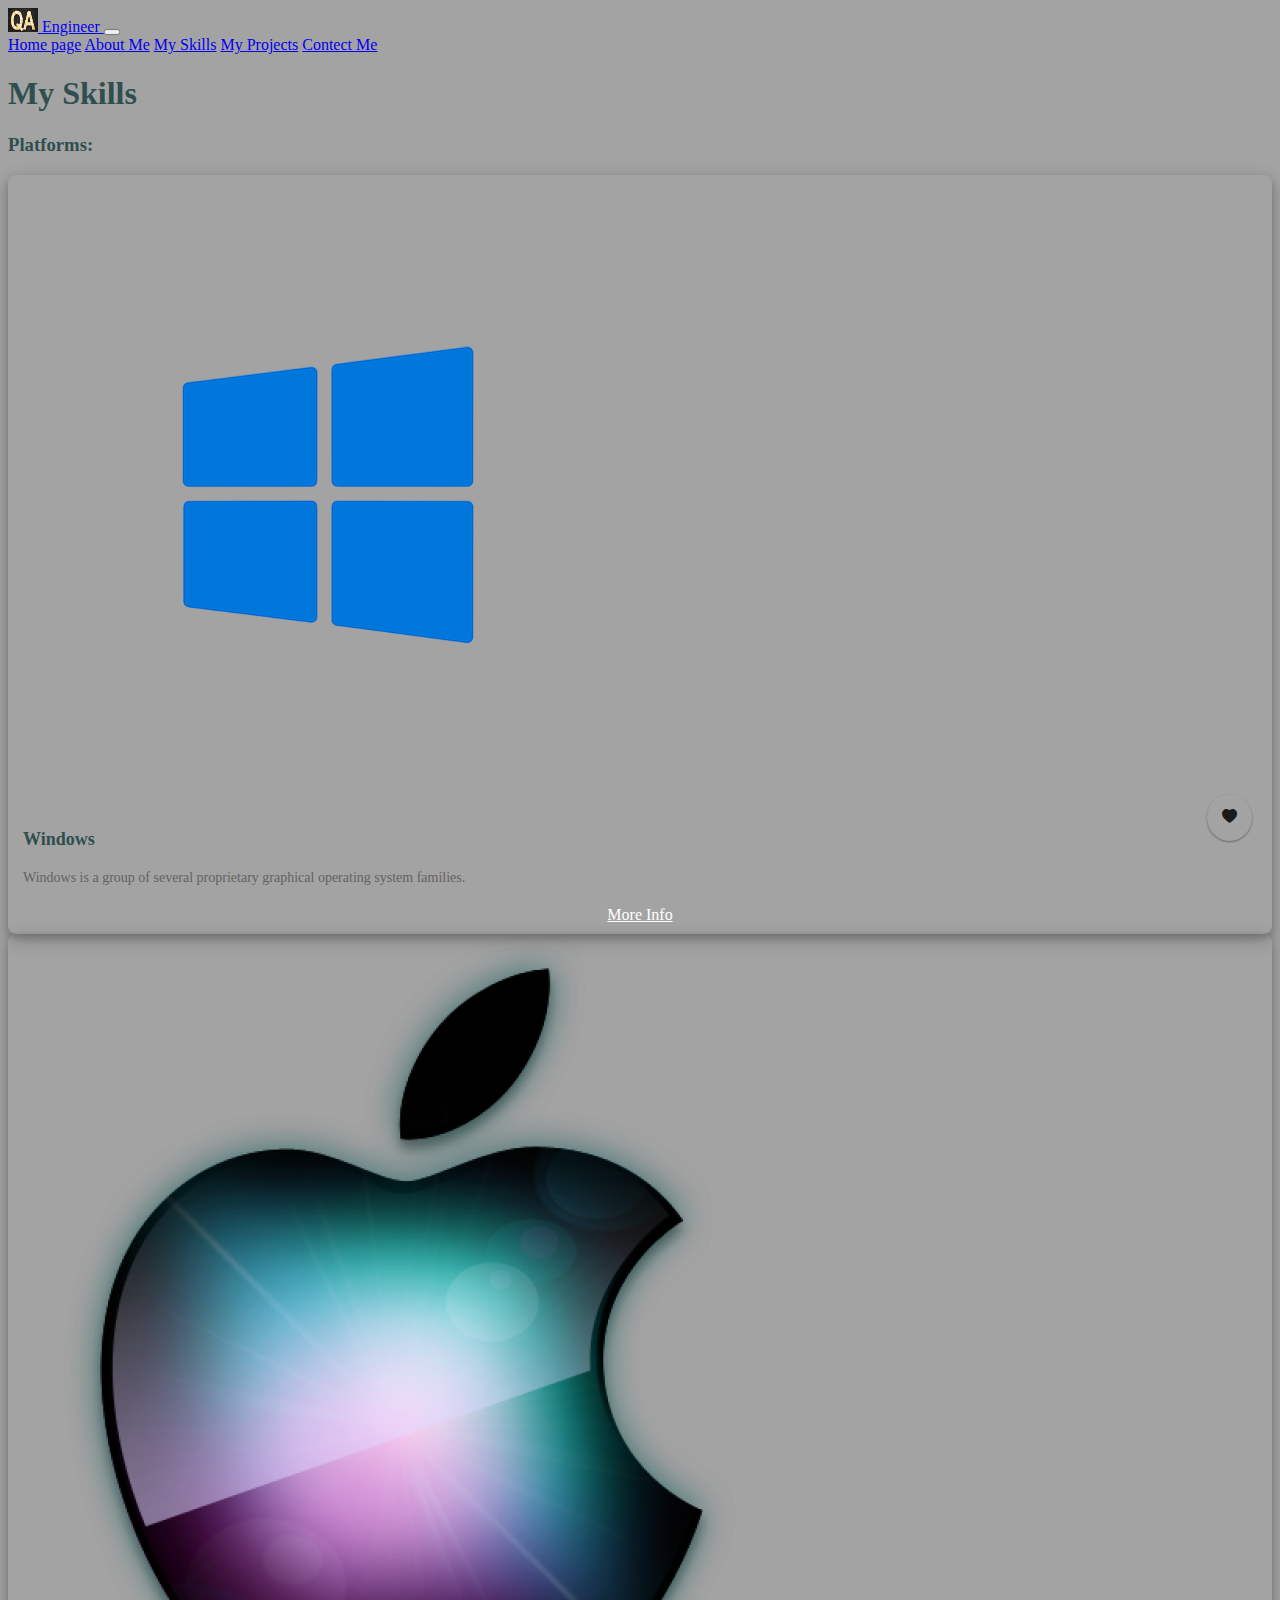
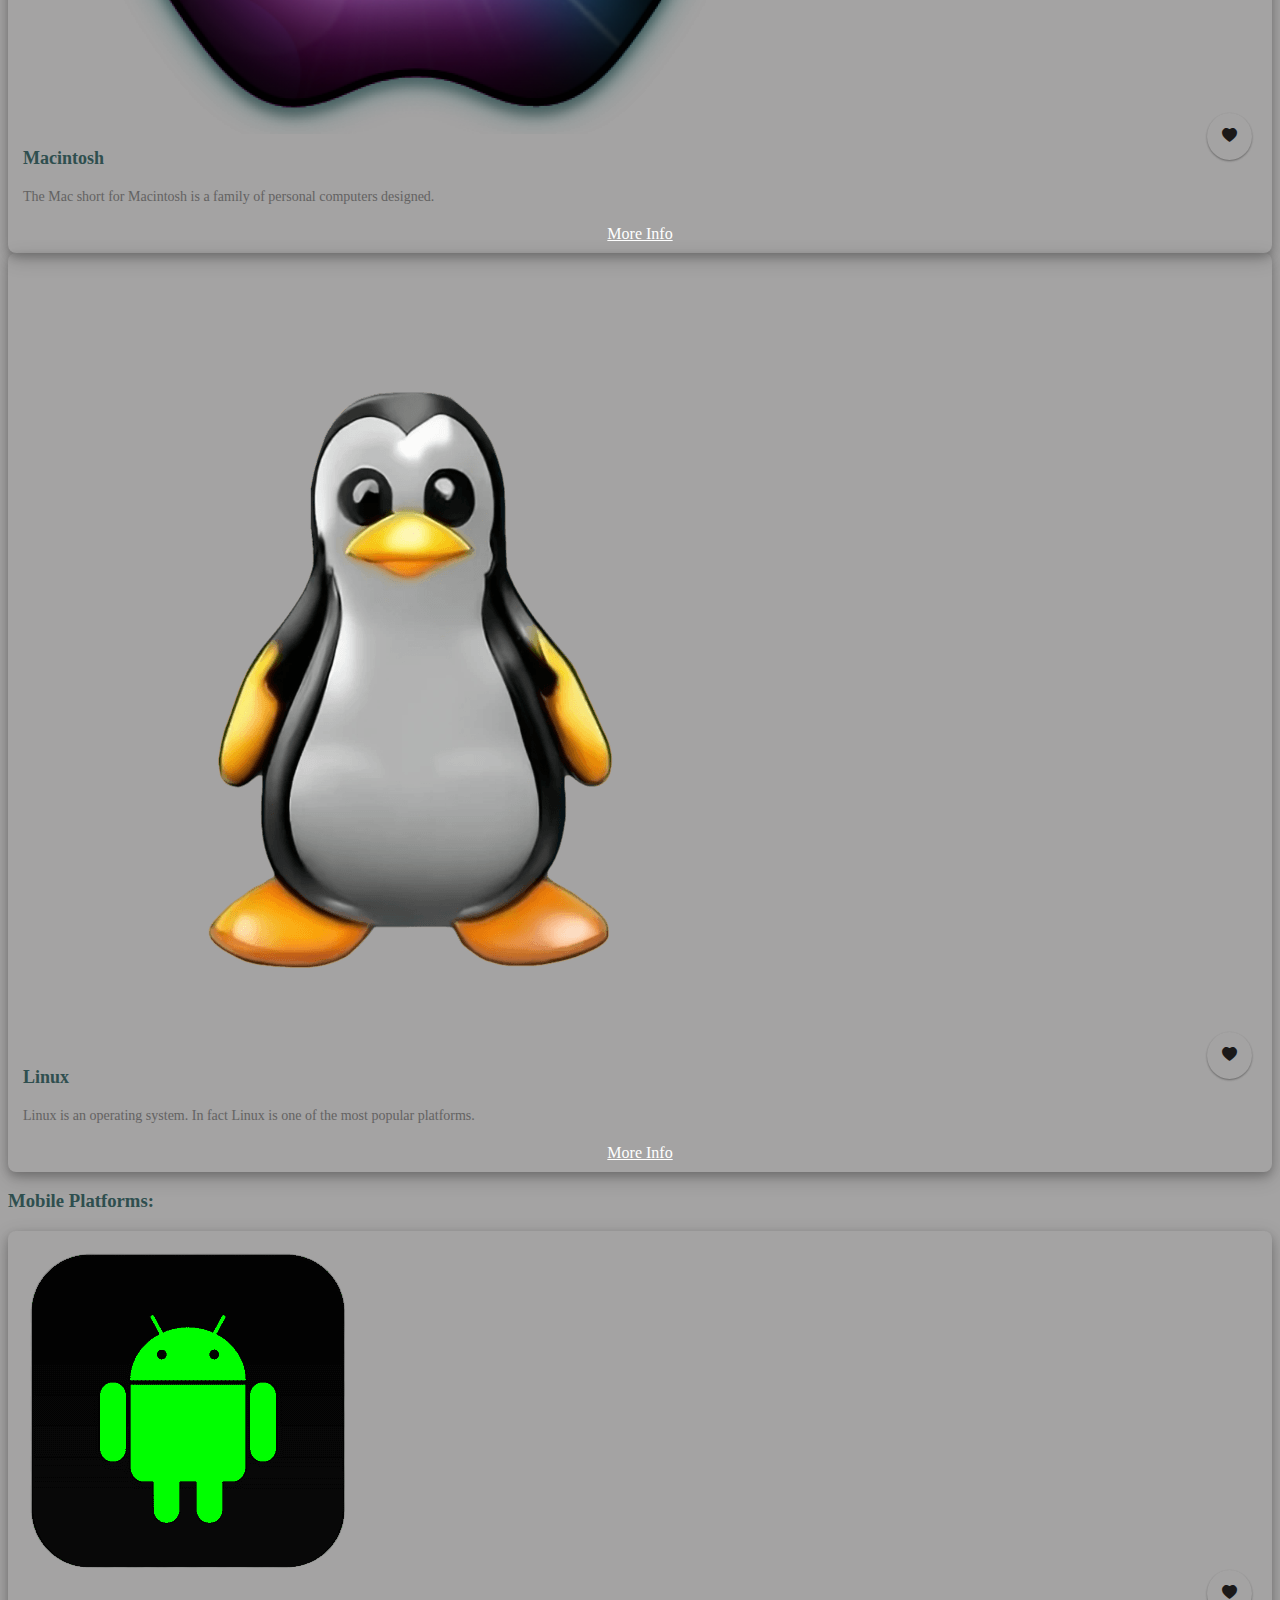
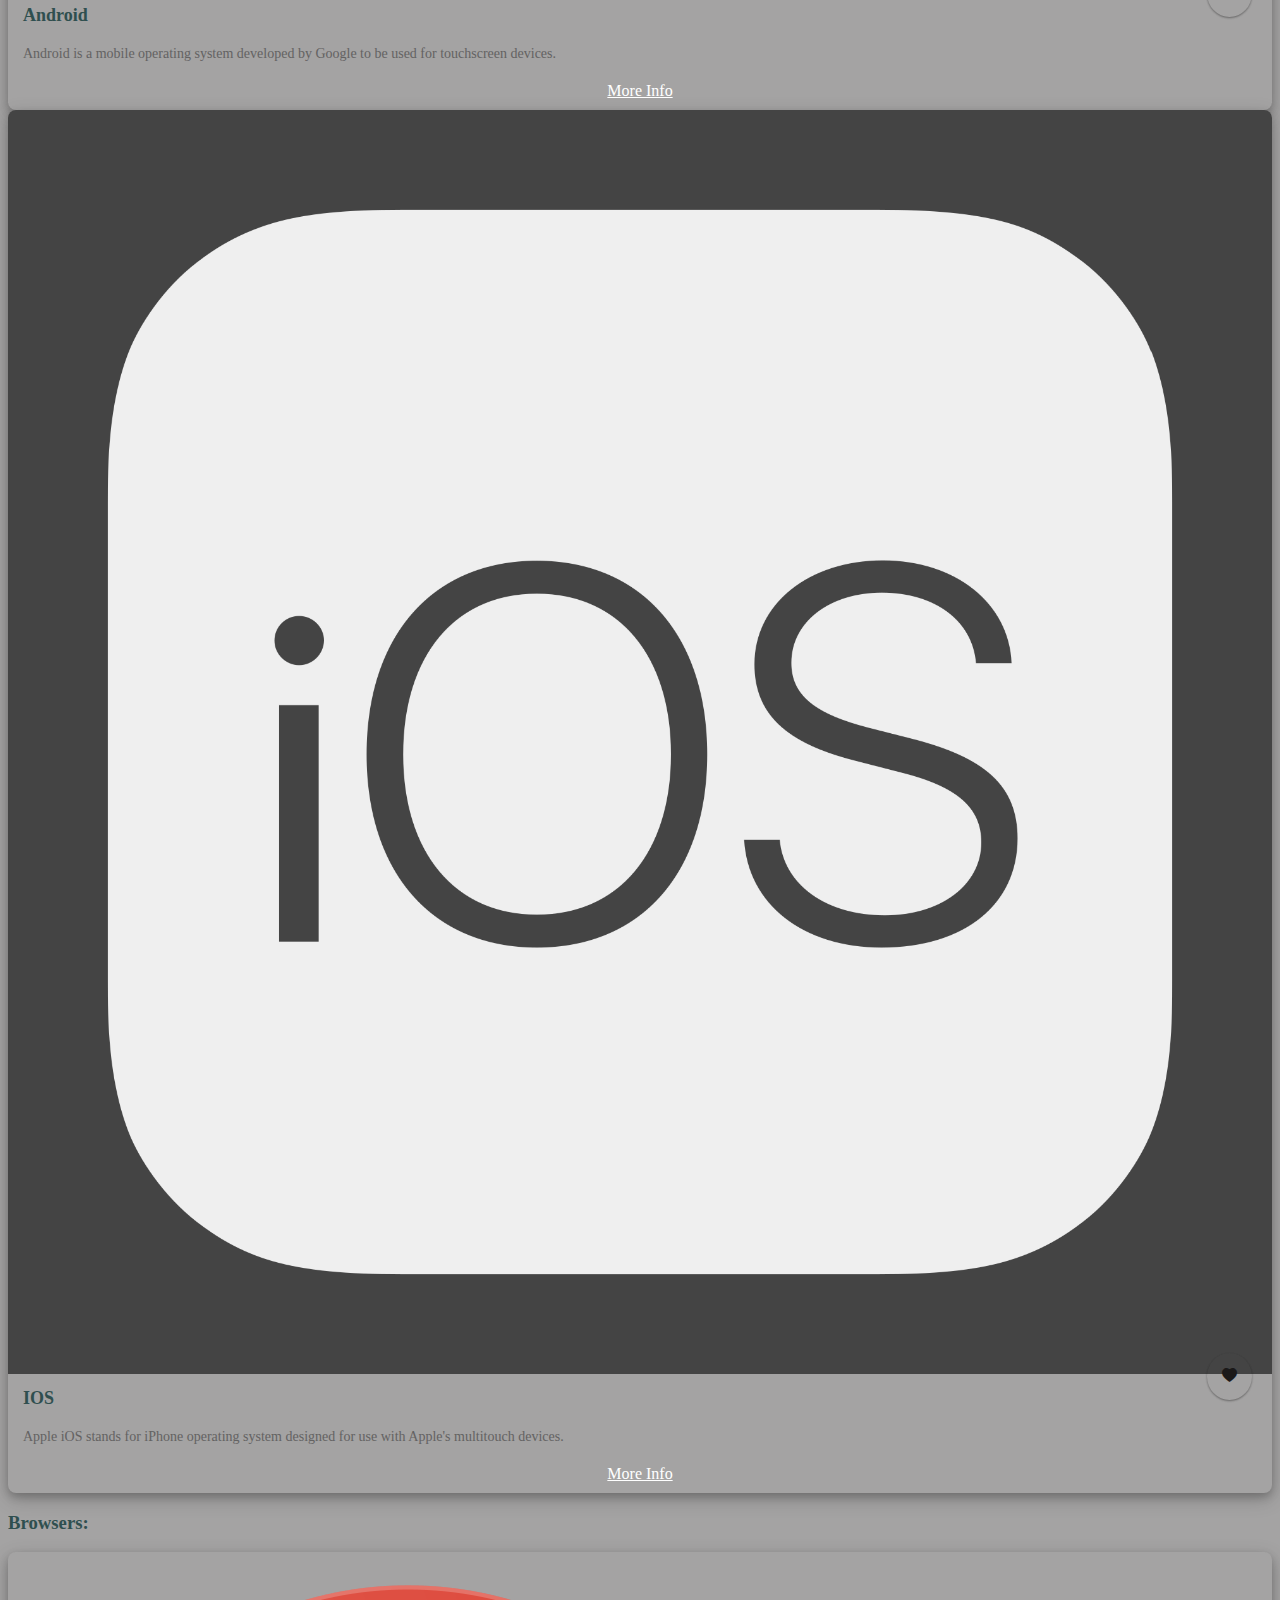
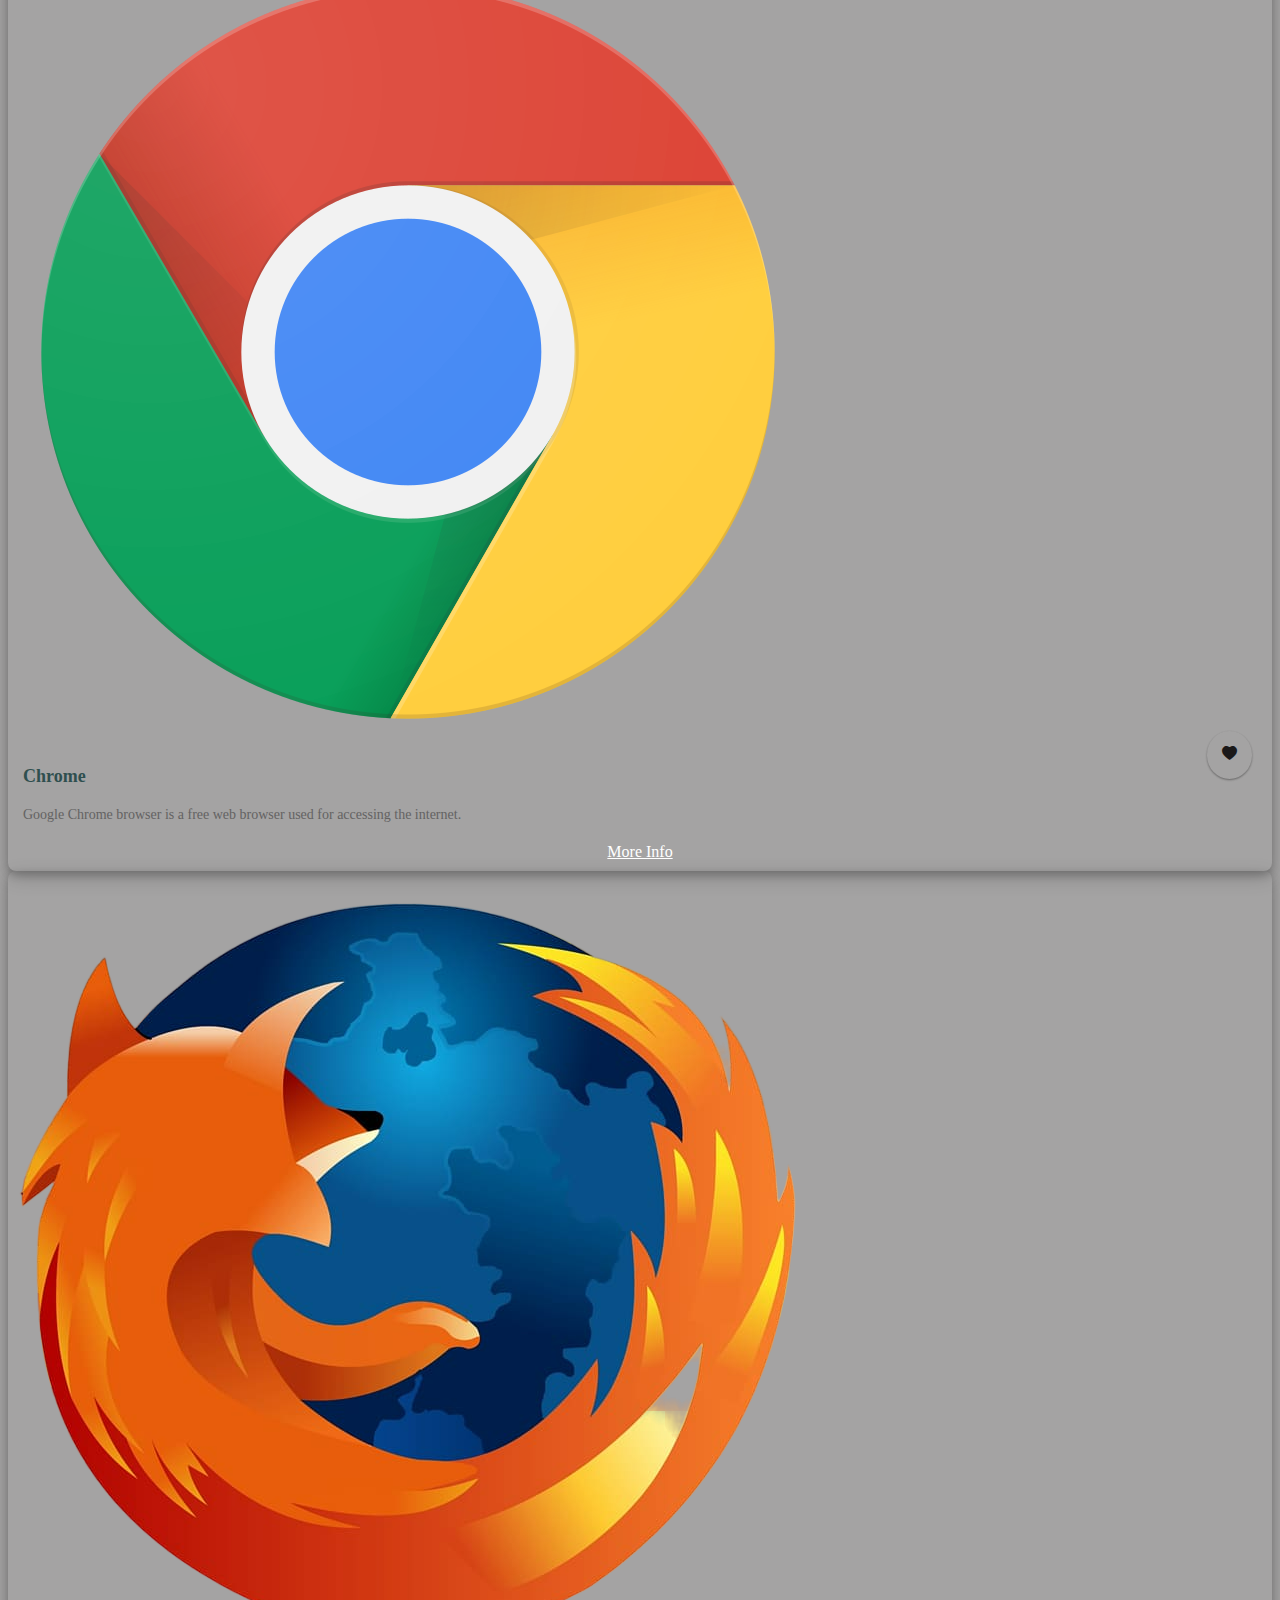
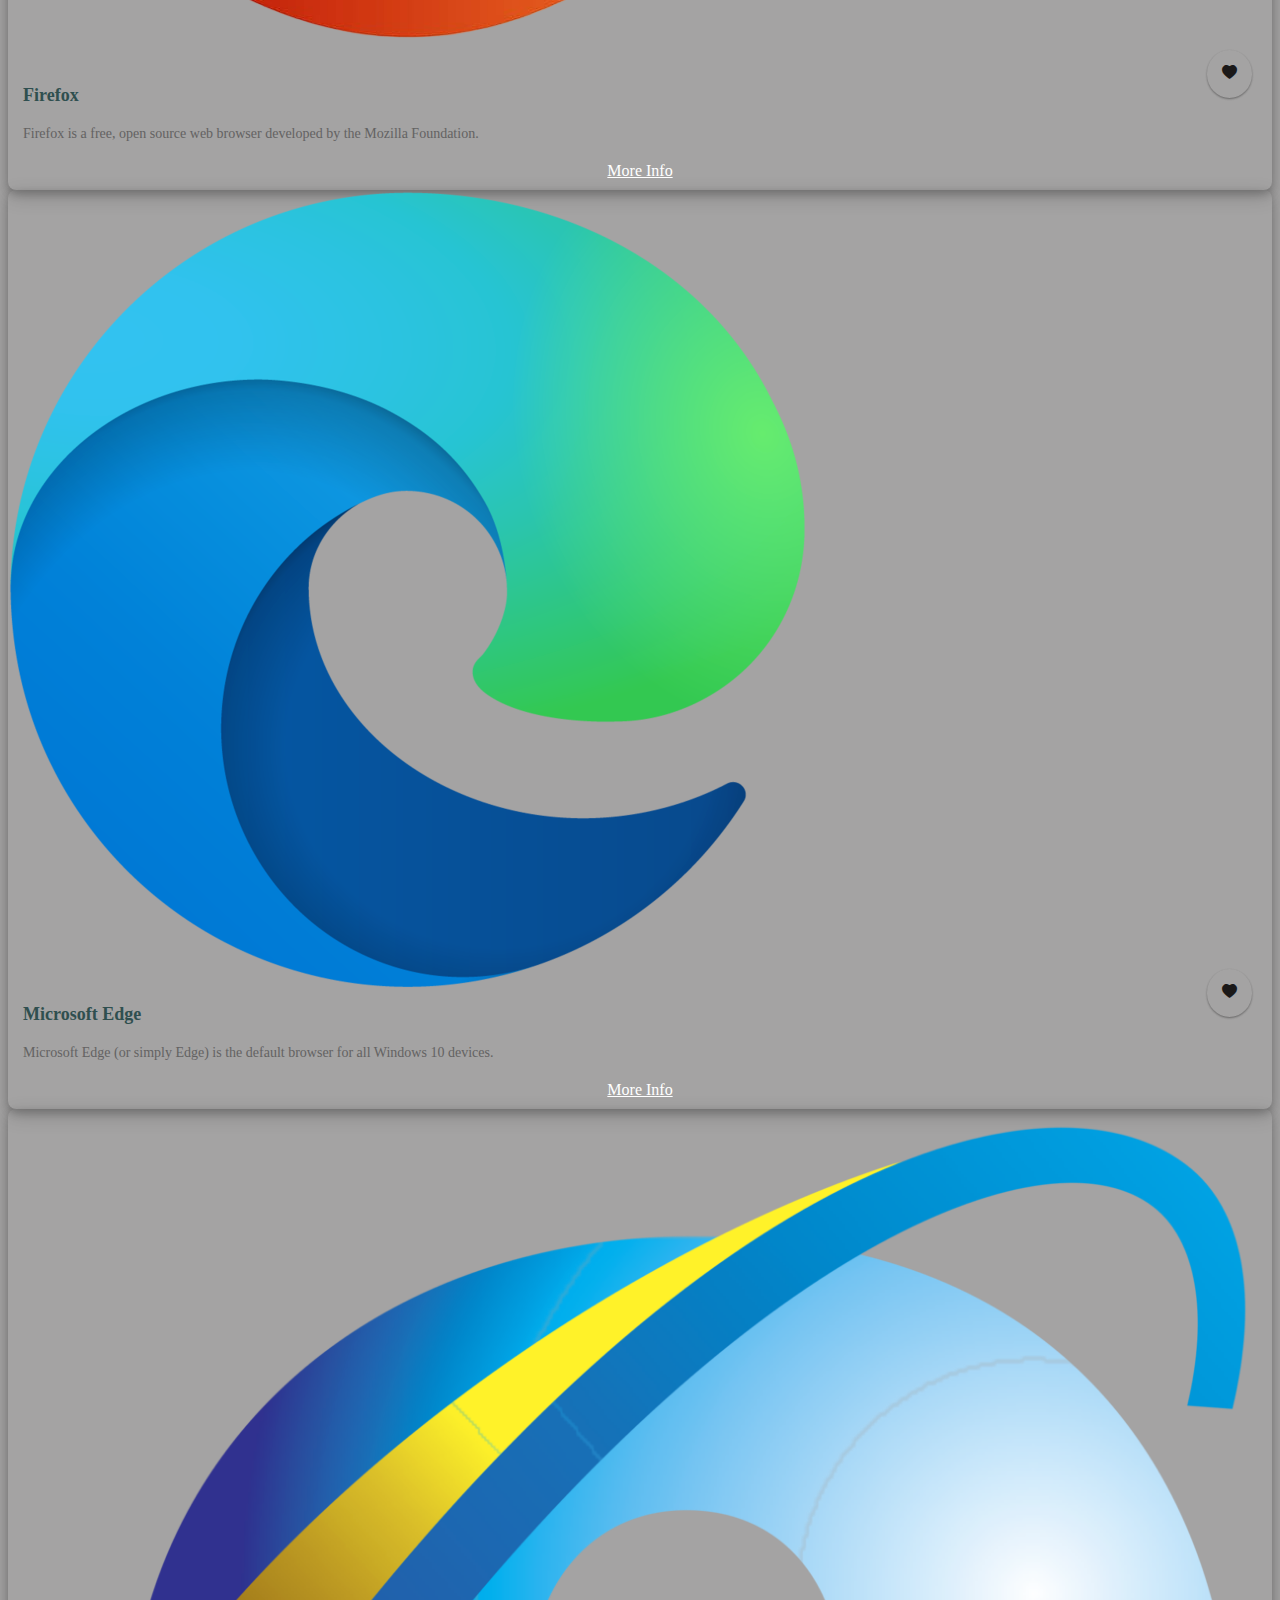
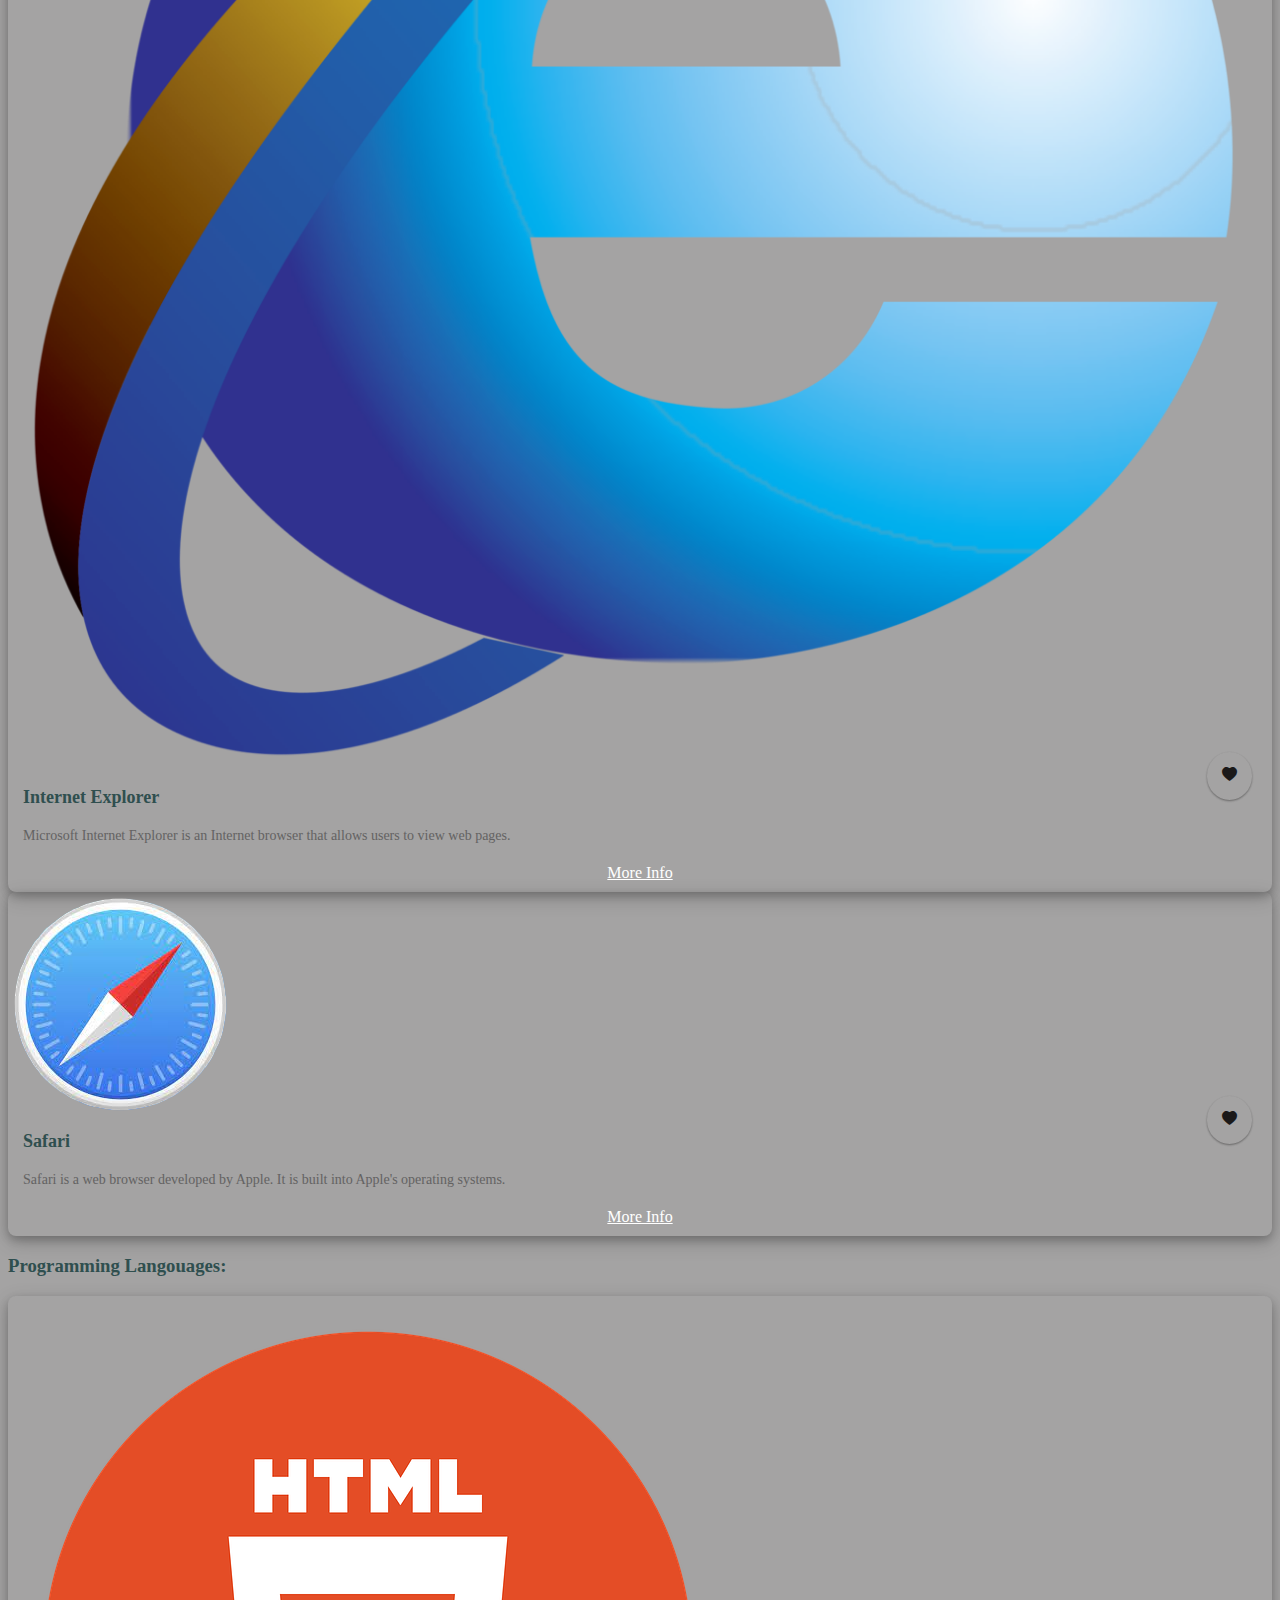
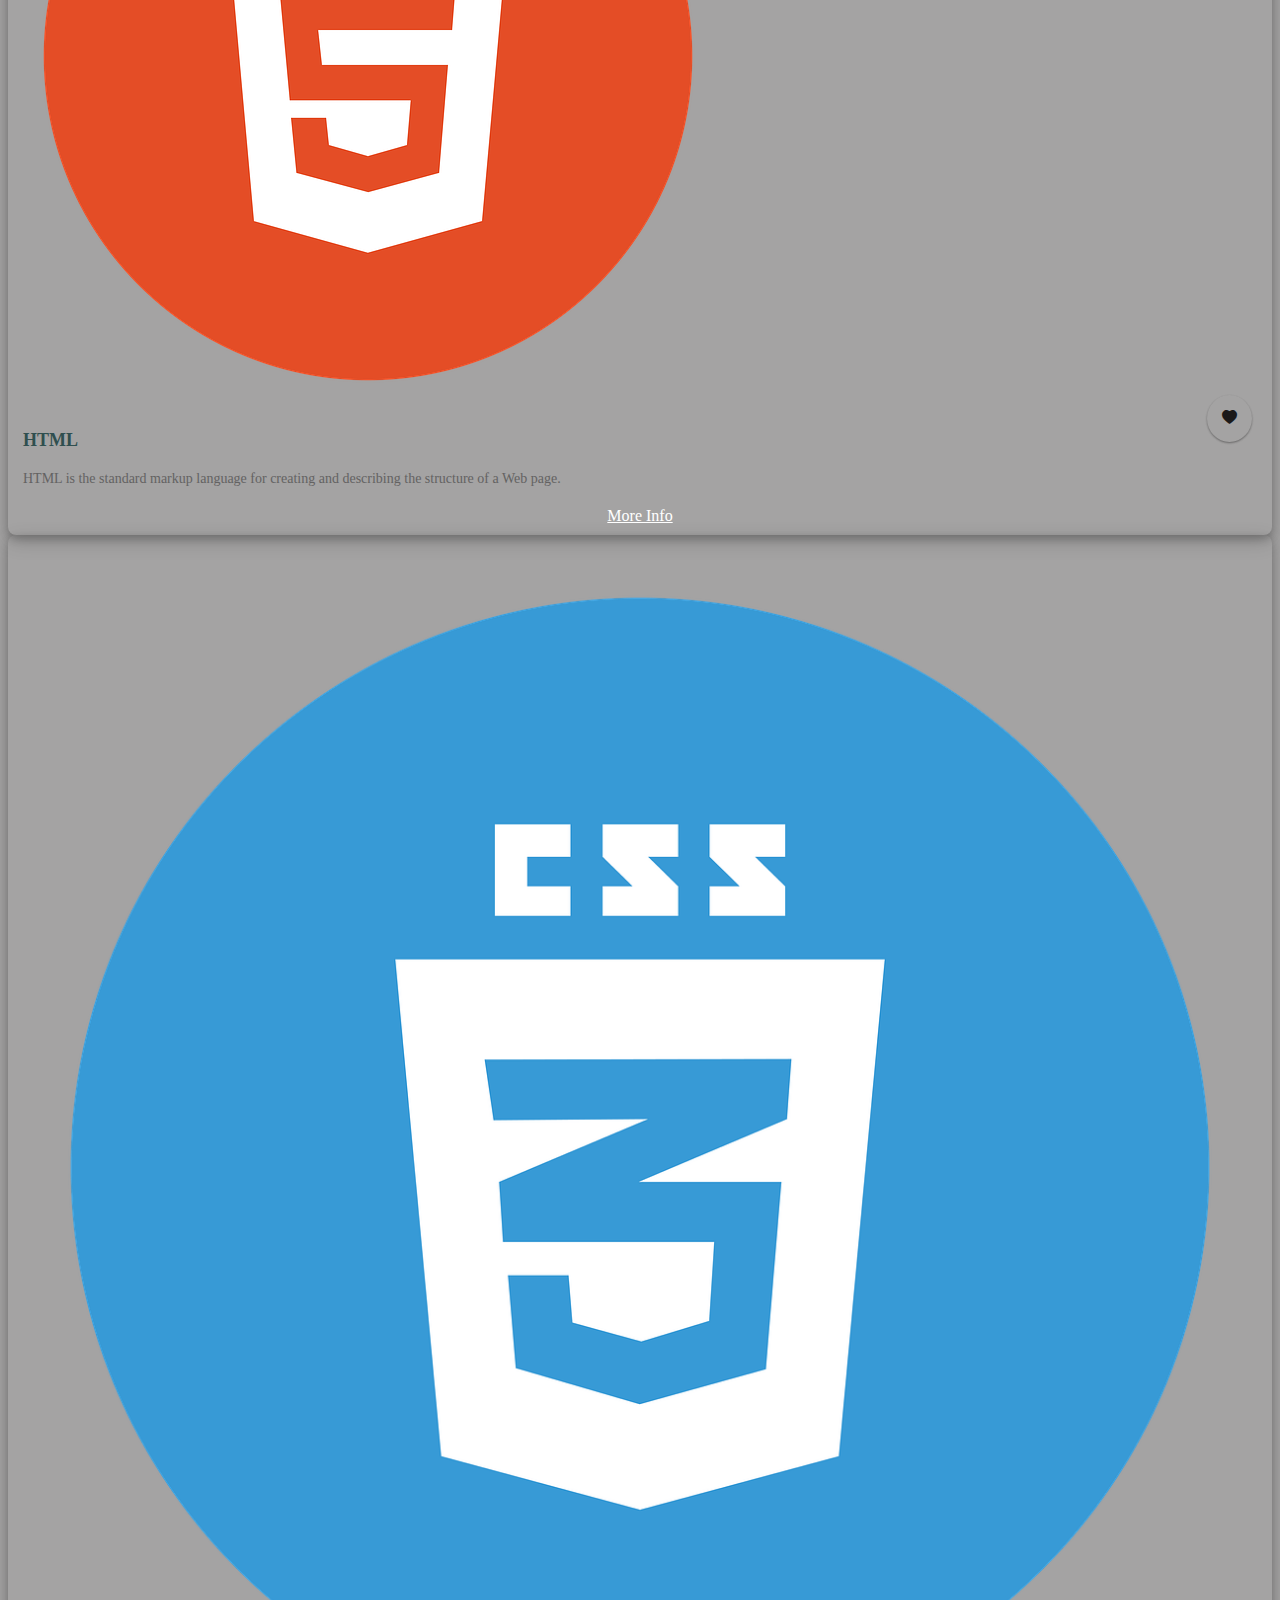
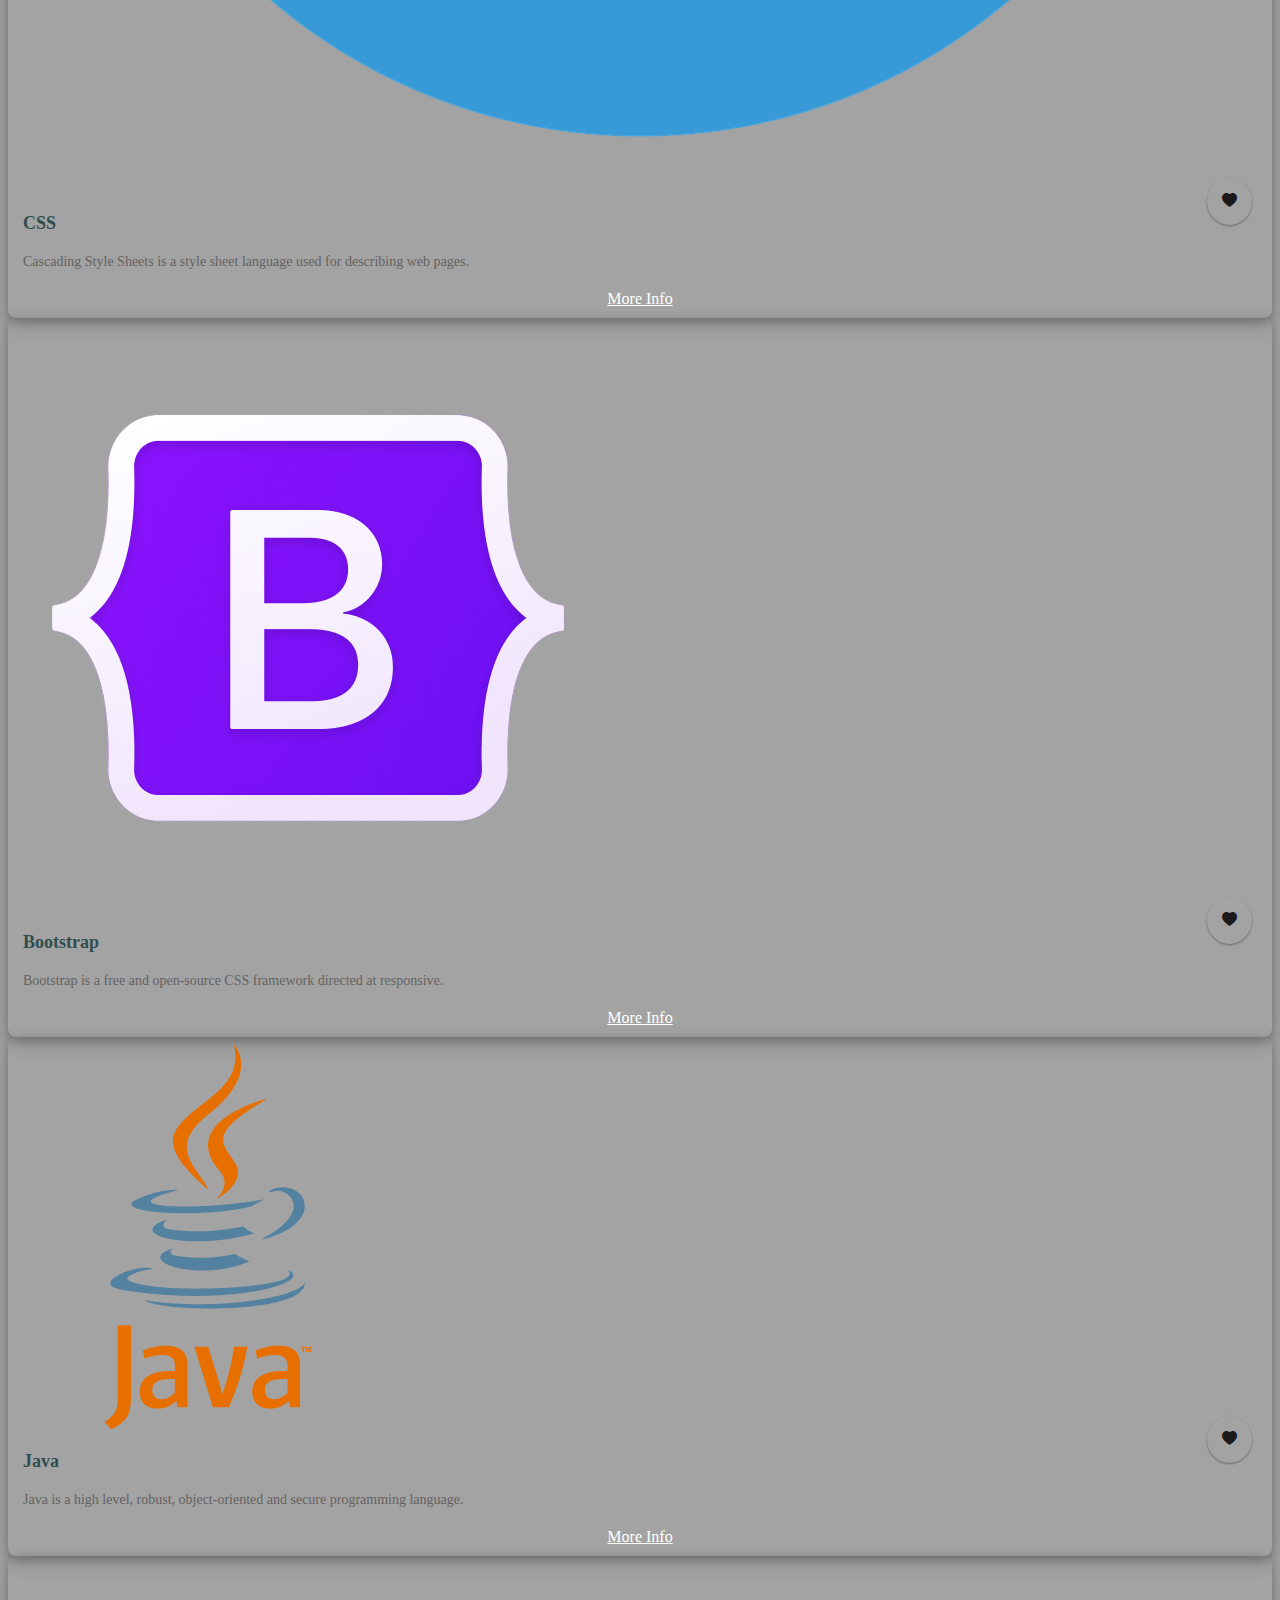
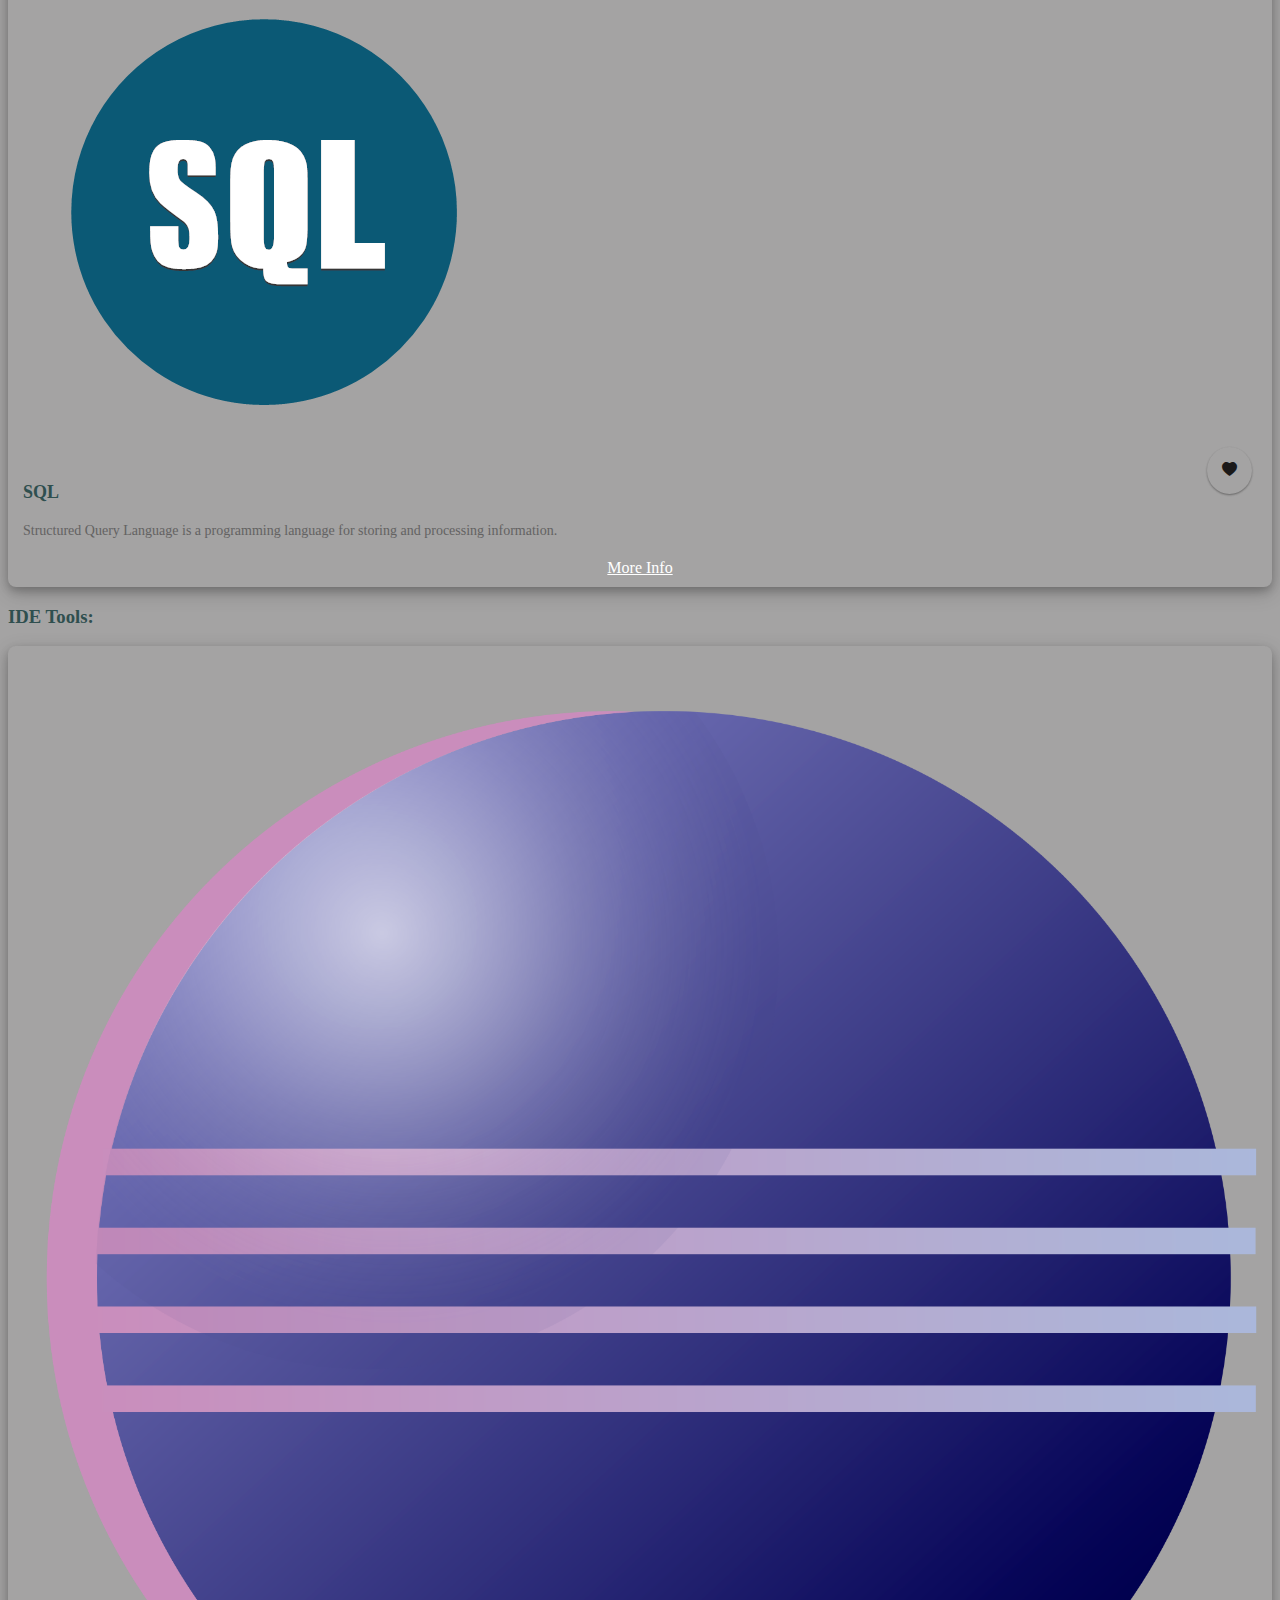
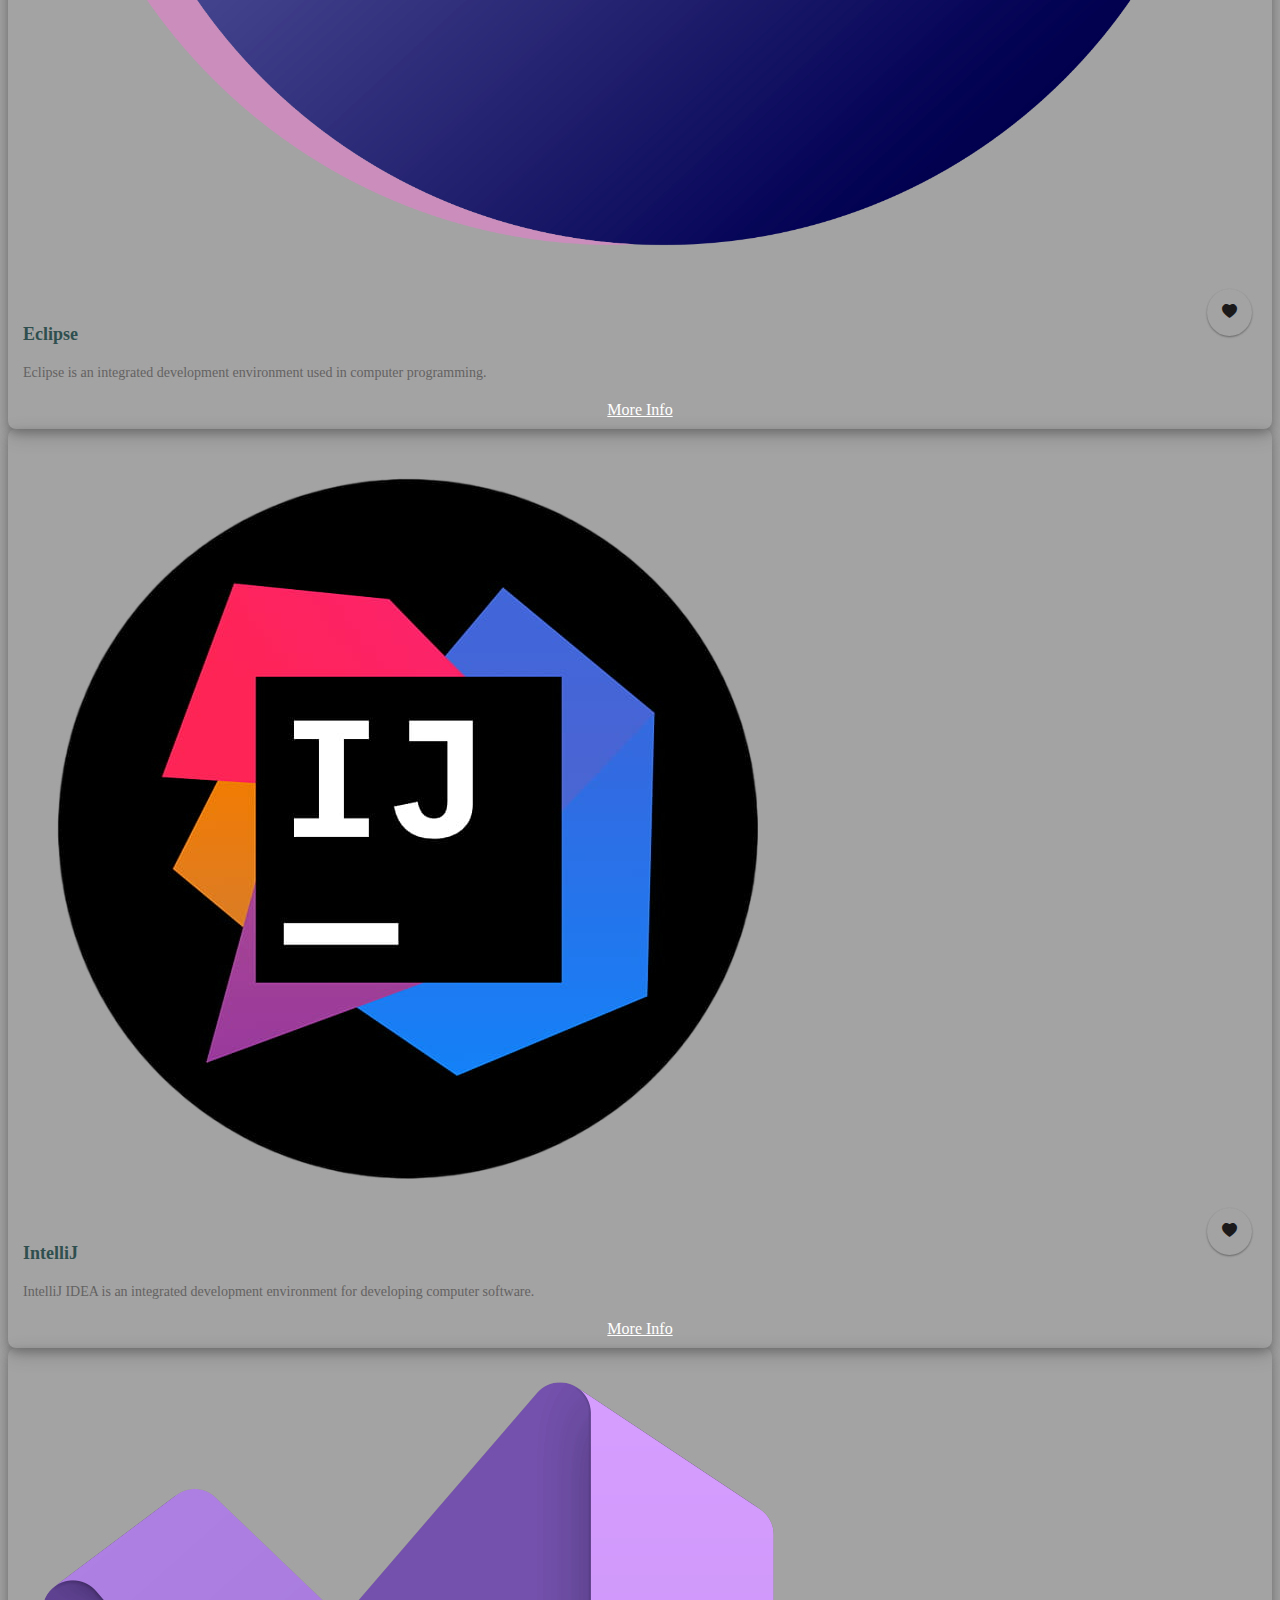
<file: My Skils.html>
<!DOCTYPE html>
<html lang="en">

<head>
    <meta charset="UTF-8">
    <meta name="viewport" content="width=device-width, initial-scale=1.0">
    <link href="https://cdn.jsdelivr.net/npm/bootstrap@5.2.3/dist/css/bootstrap.min.css" rel="stylesheet"
        integrity="sha384-rbsA2VBKQhggwzxH7pPCaAqO46MgnOM80zW1RWuH61DGLwZJEdK2Kadq2F9CUG65" crossorigin="anonymous">
    <link rel="stylesheet" href="https://cdn.jsdelivr.net/npm/bootstrap-icons@1.11.1/font/bootstrap-icons.css">
    <script src="https://cdn.jsdelivr.net/npm/bootstrap@5.2.3/dist/js/bootstrap.bundle.min.js"
        integrity="sha384-kenU1KFdBIe4zVF0s0G1M5b4hcpxyD9F7jL+jjXkk+Q2h455rYXK/7HAuoJl+0I4"
        crossorigin="anonymous"></script>
    <link rel="styleSheet" href="StyleSheet.css">
    <title>My Skills</title>
</head>

<body class="text-center">

    <!-- Nav Bar -->
    <nav class="navbar navbar-dark navbar-expand-sm bg-dark">
        <div class="container-fluid">
            <a class="navbar-brand" href="index.html">
                <img src="Photos/Logo.jpg" alt="Logo" width="30" height="24" class="d-inline-block align-text-top">
                Engineer
            </a>
            <button class="navbar-toggler" type="button" data-bs-toggle="collapse" data-bs-target="#navbarNavAltMarkup"
                aria-controls="navbarNavAltMarkup" aria-expanded="false" aria-label="Toggle navigation">
                <span class="navbar-toggler-icon"></span>
            </button>

            <div class="collapse navbar-collapse" id="navbarNavAltMarkup">
                <div class="navbar-nav ms-auto">
                    <a class="nav-link" href="index.html">Home page</a>
                    <a class="nav-link" href="About Me.html">About Me</a>
                    <a class="nav-link active" aria-current="page" href="My Skils.html">My Skills</a>
                    <a class="nav-link" href="My Projects.html">My Projects</a>
                    <a class="nav-link" href="Contect Me.html">Contect Me</a>
                </div>
            </div>
        </div>
    </nav>

    <h1 class="text-center p-4 m-4">My Skills</h1>

    <!-- Platforms -->
    <section>
        <div class="container mt-5 mb-5">
            <div class="col-sm">
                <div class="text-center">
                    <h3 class="text-start fs-2 mb-5 fw-bolder">Platforms:</h3>
                    <div class="row row-cols-1 row-cols-md-4 g-4">
                        <div class="col-md-3 ms-auto">
                            <div class="card-sl bg-dark">
                                <div class="card-image">
                                    <img src="Photos/Windows.png" alt="Windows"/>
                                </div>
                                <a class="card-action bg-secondary"><i class="bi bi-heart-fill"></i></a>
                                <div class="card-heading text-white">
                                    Windows
                                </div>
                                <div class="card-text">
                                    Windows is a group of several proprietary graphical operating system families.                                
                                </div>
                                <a href="https://en.wikipedia.org/wiki/Microsoft_Windows" target="_blank" rel="noopener"
                                    class="btn btn-secondary card-button"> More Info</a>
                            </div>
                        </div>
                        <div class="col-md-3">
                            <div class="card-sl bg-dark">
                                <div class="card-image">
                                    <img src="Photos/Mac.png" alt="Macintosh"/>
                                </div>
                                <a class="card-action bg-secondary"><i class="bi bi-heart-fill"></i></a>
                                <div class="card-heading text-white">
                                    Macintosh
                                </div>
                                <div class="card-text">
                                    The Mac short for Macintosh is a family of personal computers designed.                                
                                </div>
                                <a href="https://en.wikipedia.org/wiki/Mac_(computer)" target="_blank" rel="noopener"
                                    class="btn btn-secondary card-button"> More Info</a>
                            </div>
                        </div>
                        <div class="col-md-3 me-auto">
                            <div class="card-sl bg-dark">
                                <div class="card-image">
                                    <img src="Photos/Linux.png" alt="Linux"/>
                                </div>
                                <a class="card-action bg-secondary"><i class="bi bi-heart-fill"></i></a>
                                <div class="card-heading text-white">
                                    Linux
                                </div>
                                <div class="card-text">
                                    Linux is an operating system. In fact Linux is one of the most popular platforms.                                
                                </div>
                                <a href="https://en.wikipedia.org/wiki/Linux" target="_blank" rel="noopener"
                                    class="btn btn-secondary card-button"> More Info</a>
                            </div>
                        </div>
                    </div>
                </div>
            </div>
        </div>
    </section>

    <!-- Mobile Platforms-->
    <section>
        <div class="container mt-5 mb-5">
            <div class="col-sm">
                <div class="text-center">
                    <h3 class="text-start fs-2 mb-5 fw-bolder">Mobile Platforms:</h3>
                    <div class="row row-cols-1 row-cols-md-4 g-4">
                        <div class="col-md-3 ms-auto">
                            <div class="card-sl bg-dark">
                                <div class="card-image">
                                    <img src="Photos/Android.png" alt="Android"/>
                                </div>
                                <a class="card-action bg-secondary"><i class="bi bi-heart-fill"></i></a>
                                <div class="card-heading text-white">
                                    Android
                                </div>
                                <div class="card-text">
                                    Android is a mobile operating system developed by Google to be used for touchscreen devices.                          
                                </div>
                                <a href="https://en.wikipedia.org/wiki/Android_(operating_system)" target="_blank" rel="noopener"
                                    class="btn btn-secondary card-button"> More Info</a>
                            </div>
                        </div>
                        <div class="col-md-3 me-auto">
                            <div class="card-sl bg-dark">
                                <div class="card-image">
                                    <img src="Photos/iOS.png" alt="IOS"/>
                                </div>
                                <a class="card-action bg-secondary"><i class="bi bi-heart-fill"></i></a>
                                <div class="card-heading text-white">
                                    IOS
                                </div>
                                <div class="card-text">
                                    Apple iOS stands for iPhone operating system designed for use with Apple's multitouch devices.    
                                </div>
                                <a href="https://en.wikipedia.org/wiki/IOS" target="_blank" rel="noopener"
                                    class="btn btn-secondary card-button"> More Info</a>
                            </div>
                        </div>
                    </div>
                </div>
            </div>
        </div>
    </section>

    <!-- Browsers -->
    <section>
        <div class="container mt-5 mb-5">
            <div class="col-sm">
                <div class="text-center">
                    <h3 class="text-start fs-2 mb-5 fw-bolder">Browsers:</h3>
                    <div class="row row-cols-1 row-cols-md-4 g-4">
                        <div class="col-md-3 ms-auto">
                            <div class="card-sl bg-dark">
                                <div class="card-image">
                                    <img src="Photos/Chrome.png" alt="Chrome"/>
                                </div>
                                <a class="card-action bg-secondary"><i class="bi bi-heart-fill"></i></a>
                                <div class="card-heading text-white">
                                    Chrome
                                </div>
                                <div class="card-text">
                                    Google Chrome browser is a free web browser used for accessing the internet.
                                </div>
                                <a href="https://en.wikipedia.org/wiki/Google_Chrome" target="_blank" rel="noopener"
                                    class="btn btn-secondary card-button"> More Info</a>
                            </div>
                        </div>
                        <div class="col-md-3">
                            <div class="card-sl bg-dark">
                                <div class="card-image">
                                    <img src="Photos/Firefox.png" alt="Firefox"/>
                                </div>
                                <a class="card-action bg-secondary"><i class="bi bi-heart-fill"></i></a>
                                <div class="card-heading text-white">
                                    Firefox
                                </div>
                                <div class="card-text">
                                    Firefox is a free, open source web browser developed by the Mozilla Foundation.                                
                                </div>
                                <a href="https://en.wikipedia.org/wiki/Firefox" target="_blank" rel="noopener"
                                    class="btn btn-secondary card-button"> More Info</a>
                            </div>
                        </div>
                        <div class="col-md-3">
                            <div class="card-sl bg-dark">
                                <div class="card-image">
                                    <img src="Photos/Microsoft Edge.png" alt="Microsoft Edge"/>
                                </div>
                                <a class="card-action bg-secondary"><i class="bi bi-heart-fill"></i></a>
                                <div class="card-heading text-white">
                                    Microsoft Edge
                                </div>
                                <div class="card-text">
                                    Microsoft Edge (or simply Edge) is the default browser for all Windows 10 devices.                                
                                </div>
                                <a href="https://en.wikipedia.org/wiki/Microsoft_Edge" target="_blank" rel="noopener"
                                    class="btn btn-secondary card-button"> More Info</a>
                            </div>
                        </div>
                        <div class="col-md-3">
                            <div class="card-sl bg-dark">
                                <div class="card-image">
                                    <img src="Photos/Internet Explorr.png" alt="Internet Explorer"/>
                                </div>
                                <a class="card-action bg-secondary"><i class="bi bi-heart-fill"></i></a>
                                <div class="card-heading text-white">
                                    Internet Explorer
                                </div>
                                <div class="card-text">
                                    Microsoft Internet Explorer is an Internet browser that allows users to view web pages.                                
                                </div>
                                <a href="https://en.wikipedia.org/wiki/Internet_Explorer" target="_blank" rel="noopener"
                                    class="btn btn-secondary card-button"> More Info</a>
                            </div>
                        </div>
                        <div class="col-md-3 mt-5 m-auto">
                            <div class="card-sl bg-dark">
                                <div class="card-image">
                                    <img src="Photos/Safari.png" alt="Safari"/>
                                </div>
                                <a class="card-action bg-secondary"><i class="bi bi-heart-fill"></i></a>
                                <div class="card-heading text-white">
                                    Safari
                                </div>
                                <div class="card-text">
                                    Safari is a web browser developed by Apple. It is built into Apple's operating systems.                                
                                </div>
                                <a href="https://en.wikipedia.org/wiki/Safari_(web_browser)" target="_blank" rel="noopener"
                                    class="btn btn-secondary card-button"> More Info</a>
                            </div>
                        </div>
                    </div>
                </div>
            </div>
        </div>
    </section>
    
    <!-- Programing Langouages -->
    <section>
        <div class="container mt-5 mb-5">
            <div class="col-sm">
                <div class="text-center">
                    <h3 class="text-start fs-2 mb-5 fw-bolder">Programming Langouages:</h3>
                    <div class="row row-cols-1 row-cols-md-4 g-4">
                        <div class="col-md-3 ms-auto">
                            <div class="card-sl bg-dark">
                                <div class="card-image">
                                    <img src="Photos/HTML5.png" alt="HTML"/>
                                </div>
                                <a class="card-action bg-secondary"><i class="bi bi-heart-fill"></i></a>
                                <div class="card-heading text-white">
                                    HTML
                                </div>
                                <div class="card-text">
                                    HTML is the standard markup language for creating and describing the structure of a Web page.
                                </div>
                                <a href="https://en.wikipedia.org/wiki/HTML" target="_blank" rel="noopener"
                                    class="btn btn-secondary card-button"> More Info</a>
                            </div>
                        </div>
                        <div class="col-md-3">
                            <div class="card-sl bg-dark">
                                <div class="card-image">
                                    <img src="Photos/CSS.png" alt="CSS"/>
                                </div>
                                <a class="card-action bg-secondary"><i class="bi bi-heart-fill"></i></a>
                                <div class="card-heading text-white">
                                    CSS
                                </div>
                                <div class="card-text">
                                    Cascading Style Sheets is a style sheet language used for describing web pages.                                
                                </div>
                                <a href="https://en.wikipedia.org/wiki/CSS" target="_blank" rel="noopener"
                                    class="btn btn-secondary card-button"> More Info</a>
                            </div>
                        </div>
                        <div class="col-md-3">
                            <div class="card-sl bg-dark">
                                <div class="card-image">
                                    <img src="Photos/Bootstrap.png" alt="bootstrap"/>
                                </div>
                                <a class="card-action bg-secondary"><i class="bi bi-heart-fill"></i></a>
                                <div class="card-heading text-white">
                                    Bootstrap
                                </div>
                                <div class="card-text">
                                    Bootstrap is a free and open-source CSS framework directed at responsive.                                
                                </div>
                                <a href="https://en.wikipedia.org/wiki/Bootstrap_(front-end_framework)" target="_blank" rel="noopener"
                                    class="btn btn-secondary card-button"> More Info</a>
                            </div>
                        </div>
                        <div class="col-md-3">
                            <div class="card-sl bg-dark">
                                <div class="card-image">
                                    <img src="Photos/Java.png" alt="Java"/>
                                </div>
                                <a class="card-action bg-secondary"><i class="bi bi-heart-fill"></i></a>
                                <div class="card-heading text-white">
                                    Java
                                </div>
                                <div class="card-text">
                                    Java is a high level, robust, object-oriented and secure programming language.                                
                                </div>
                                <a href="https://en.wikipedia.org/wiki/Java_(programming_language)" target="_blank" rel="noopener"
                                    class="btn btn-secondary card-button"> More Info</a>
                            </div>
                        </div>
                        <div class="col-md-3 mt-5 m-auto">
                            <div class="card-sl bg-dark">
                                <div class="card-image">
                                    <img src="Photos/SQL.png" alt="SQL"/>
                                </div>
                                <a class="card-action bg-secondary"><i class="bi bi-heart-fill"></i></a>
                                <div class="card-heading text-white">
                                    SQL
                                </div>
                                <div class="card-text">
                                    Structured Query Language is a programming language for storing and processing information.                                
                                </div>
                                <a href="https://en.wikipedia.org/wiki/SQL" target="_blank" rel="noopener"
                                    class="btn btn-secondary card-button"> More Info</a>
                            </div>
                        </div>
                    </div>
                </div>
            </div>
        </div>
    </section>
    
    <!-- IDE Tools -->
    <section>
        <div class="container mt-5 mb-5">
            <div class="col-sm">
                <div class="text-center">
                    <h3 class="text-start fs-2 mb-5 fw-bolder">IDE Tools:</h3>
                    <div class="row row-cols-1 row-cols-md-4 g-4">
                        <div class="col-md-3 ms-auto">
                            <div class="card-sl bg-dark">
                                <div class="card-image">
                                    <img src="Photos/Eclipse.png" alt="Eclipse"/>
                                </div>
                                <a class="card-action bg-secondary"><i class="bi bi-heart-fill"></i></a>
                                <div class="card-heading text-white">
                                    Eclipse
                                </div>
                                <div class="card-text">
                                    Eclipse is an integrated development environment used in computer programming.                                
                                </div>
                                <a href="https://en.wikipedia.org/wiki/Eclipse_(software)" target="_blank" rel="noopener"
                                    class="btn btn-secondary card-button"> More Info</a>
                            </div>
                        </div>
                        <div class="col-md-3">
                            <div class="card-sl bg-dark">
                                <div class="card-image">
                                    <img src="Photos/Intelij.png" alt="Intelij"/>
                                </div>
                                <a class="card-action bg-secondary"><i class="bi bi-heart-fill"></i></a>
                                <div class="card-heading text-white">
                                    IntelliJ
                                </div>
                                <div class="card-text">
                                    IntelliJ IDEA is an integrated development environment for developing computer software.                                
                                </div>
                                <a href="https://en.wikipedia.org/wiki/IntelliJ_IDEA" target="_blank" rel="noopener"
                                    class="btn btn-secondary card-button"> More Info</a>
                            </div>
                        </div>
                        <div class="col-md-3">
                            <div class="card-sl bg-dark">
                                <div class="card-image">
                                    <img src="Photos/VS code.png" alt="VS Code"/>
                                </div>
                                <a class="card-action bg-secondary"><i class="bi bi-heart-fill"></i></a>
                                <div class="card-heading text-white">
                                    VS Code
                                </div>
                                <div class="card-text">
                                    Visual Studio Code, is a source-code editor made by Microsoft with the Electron Framework.                                
                                </div>
                                <a href="https://en.wikipedia.org/wiki/Visual_Studio_Code" target="_blank" rel="noopener"
                                    class="btn btn-secondary card-button"> More Info</a>
                            </div>
                        </div>
                        <div class="col-md-3">
                            <div class="card-sl bg-dark">
                                <div class="card-image">
                                    <img src="Photos/Notepad ++.png" alt="Notepad ++"/>
                                </div>
                                <a class="card-action bg-secondary"><i class="bi bi-heart-fill"></i></a>
                                <div class="card-heading text-white">
                                    Notepad ++
                                </div>
                                <div class="card-text">
                                    Notepad++ is a free and open-source text and source code editor for Windows.                                
                                </div>
                                <a href="https://en.wikipedia.org/wiki/Notepad++" target="_blank" rel="noopener"
                                    class="btn btn-secondary card-button"> More Info</a>
                            </div>
                        </div>
                    </div>
                </div>
            </div>
        </div>
    </section>
    
    <!-- Tools And Applictions -->
    <section>
        <div class="container mt-5 mb-5">
            <div class="col-sm">
                <div class="text-center">
                    <h3 class="text-start fs-2 mb-5 fw-bolder">Tools And Applictions:</h3>
                    <div class="row row-cols-1 row-cols-md-4 g-4">
                        <div class="col-md-3">
                            <div class="card-sl bg-dark">
                                <div class="card-image">
                                    <img src="Photos/selenium.png" alt="Selenium"/>
                                </div>
                                <a class="card-action bg-secondary"><i class="bi bi-heart-fill"></i></a>
                                <div class="card-heading text-white">
                                    Selenium WebDriver
                                </div>
                                <div class="card-text">
                                    Selenium WebDriver is a web framework that permits you to execute cross-browser tests.
                                </div>
                                <a href="https://en.wikipedia.org/wiki/Selenium_(software)" target="_blank" rel="noopener"
                                    class="btn btn-secondary card-button"> More Info</a>
                            </div>
                        </div>
                        <div class="col-md-3">
                            <div class="card-sl bg-dark">
                                <div class="card-image">
                                    <img src="Photos/TestNG.png" alt="TestNG" />
                                </div>
                                <a class="card-action bg-secondary"><i class="bi bi-heart-fill"></i></a>
                                <div class="card-heading text-white">
                                    TestNG
                                </div>
                                <div class="card-text">
                                    TestNG is a testing framework for the Java programming language inspired by JUnit and NUnit.
                                </div>
                                <a href="https://en.wikipedia.org/wiki/TestNG" target="_blank" rel="noopener"
                                    class="btn btn-secondary card-button"> More Info</a>
                            </div>
                        </div>
                        <div class="col-md-3">
                            <div class="card-sl bg-dark">
                                <div class="card-image">
                                    <img src="Photos/selenium.png" alt="Page Object Model"/>
                                </div>
                                <a class="card-action bg-secondary"><i class="bi bi-heart-fill"></i></a>
                                <div class="card-heading text-white">
                                    Page Object Model
                                </div>
                                <div class="card-text">
                                    Page Object Model (POM), is a design pattern in Selenium that creates an object repository.                               
                                </div>
                                <a href="https://www.selenium.dev/documentation/test_practices/encouraged/page_object_models/" target="_blank" rel="noopener"
                                    class="btn btn-secondary card-button"> More Info</a>
                            </div>
                        </div>
                        <div class="col-md-3">
                            <div class="card-sl bg-dark">
                                <div class="card-image">
                                    <img src="Photos/Maven.png" alt="Maven"/>
                                </div>
                                <a class="card-action bg-secondary"><i class="bi bi-heart-fill"></i></a>
                                <div class="card-heading text-white">
                                    Maven
                                </div>
                                <div class="card-text">
                                    Maven is a popular open-source to build several projects at once for better project management.
                                </div>
                                <a href="https://en.wikipedia.org/wiki/Apache_Maven" target="_blank" rel="noopener"
                                    class="btn btn-secondary card-button"> More Info</a>
                            </div>
                        </div>
                        <div class="col-md-3">
                            <div class="card-sl bg-dark">
                                <div class="card-image">
                                    <img src="Photos/Allure.png" alt="Allure"/>
                                </div>
                                <a class="card-action bg-secondary"><i class="bi bi-heart-fill"></i></a>
                                <div class="card-heading text-white">
                                    Allure Reports
                                </div>
                                <div class="card-text">
                                    Allure is a reporting framework that represents brief reports in a clear form.                               
                                </div>
                                <a href="https://allurereport.org/docs/" target="_blank" rel="noopener"
                                    class="btn btn-secondary card-button"> More Info</a>
                            </div>
                        </div>
                        <div class="col-md-3">
                            <div class="card-sl bg-dark">
                                <div class="card-image">
                                    <img src="Photos/jenkins.png" alt="Jenkins"/>
                                </div>
                                <a class="card-action bg-secondary"><i class="bi bi-heart-fill"></i></a>
                                <div class="card-heading text-white">
                                    Jenkins
                                </div>
                                <div class="card-text">
                                    It helps automate the parts of software development related to building, testing, and deploying.                     
                                </div>
                                <a href="https://en.wikipedia.org/wiki/jenkins (software)" target="_blank" rel="noopener"
                                    class="btn btn-secondary card-button"> More Info</a>
                            </div>
                        </div>
                        <div class="col-md-3">
                            <div class="card-sl bg-dark">
                                <div class="card-image">
                                    <img src="Photos/GitHub.png" alt="GitHub"/>
                                </div>
                                <a class="card-action bg-secondary"><i class="bi bi-heart-fill"></i></a>
                                <div class="card-heading text-white">
                                    GitHub
                                </div>
                                <div class="card-text">
                                    GitHub is a platform for software development and version control to store and manage the code.                                
                                </div>
                                <a href="https://en.wikipedia.org/wiki/GitHub" target="_blank" rel="noopener"
                                    class="btn btn-secondary card-button"> More Info</a>
                            </div>
                        </div>
                        <div class="col-md-3">
                            <div class="card-sl bg-dark">
                                <div class="card-image">
                                    <img src="Photos/Docker.png" alt="Docker"/>
                                </div>
                                <a class="card-action bg-secondary"><i class="bi bi-heart-fill"></i></a>
                                <div class="card-heading text-white">
                                    Docker
                                </div>
                                <div class="card-text">
                                    Docker is a set of platform as a service products that use OS-level virtualization.                                
                                </div>
                                <a href="https://en.wikipedia.org/wiki/Docker_(software)" target="_blank" rel="noopener"
                                    class="btn btn-secondary card-button"> More Info</a>
                            </div>
                        </div>
                        <div class="col-md-3 ms-auto">
                            <div class="card-sl bg-dark">
                                <div class="card-image">
                                    <img src="Photos/appium.png" alt="Appium"/>
                                </div>
                                <a class="card-action bg-secondary"><i class="bi bi-heart-fill"></i></a>
                                <div class="card-heading text-white">
                                    Appium
                                </div>
                                <div class="card-text">
                                    Appium is an open source automation tool for running scripts and testing native applications.                                
                                </div>
                                <a href="https://appium.io/docs/en/2.4/" target="_blank" rel="noopener"
                                    class="btn btn-secondary card-button"> More Info</a>
                            </div>
                        </div>
                        <div class="col-md-3">
                            <div class="card-sl bg-dark">
                                <div class="card-image">
                                    <img src="Photos/Postman.png" alt="Postman"/>
                                </div>
                                <a class="card-action bg-secondary"><i class="bi bi-heart-fill"></i></a>
                                <div class="card-heading text-white">
                                    Postman
                                </div>
                                <div class="card-text">
                                    The company is headquartered in San Francisco and maintains an office in Bangalore.                               
                                </div>
                                <a href="https://en.wikipedia.org/wiki/Postman_(software)" target="_blank" rel="noopener"
                                    class="btn btn-secondary card-button"> More Info</a>
                            </div>
                        </div>
                        <div class="col-md-3 me-auto">
                            <div class="card-sl bg-dark">
                                <div class="card-image">
                                    <img src="Photos/Rest Assured.png" alt="Rest Assured"/>
                                </div>
                                <a class="card-action bg-secondary"><i class="bi bi-heart-fill"></i></a>
                                <div class="card-heading text-white">
                                    Notepad ++
                                </div>
                                <div class="card-text">
                                    Rest Assured is an open-source Java library to test and validate the REST APIs.
                                </div>
                                <a href="https://github.com/rest-assured/rest-assured/wiki/GettingStarted" target="_blank" rel="noopener"
                                    class="btn btn-secondary card-button"> More Info</a>
                            </div>
                        </div>
                    </div>
                </div>
            </div>
        </div>
    </section>
</body>

<!-- Footer -->
<footer class="text-center text-lg-start bg-dark">
    <div class="container d-flex justify-content-center py-5">
      <a href="tel:+972-58-426-4551" class="btn btn-secondary btn-lg btn-floating mx-2" rel="noopener" target="_blank">
        <i class="bi bi-telephone-fill"></i>
      </a>
      <a href="mailto:yitziw123@gmail.com" class="btn btn-secondary btn-lg btn-floating mx-2" rel="noopener" target="_blank">
        <i class="bi bi-envelope-at-fill"></i>
      </a>
      <a href="https://www.linkedin.com/in/yitzi-weiner-3829a0234/" class="btn btn-secondary btn-lg btn-floating mx-2" rel="noopener" target="_blank">
        <i class="bi bi-linkedin"></i>
      </a>
      <a href="https://github.com/yw4551/AutomationProject.git" class="btn btn-secondary btn-lg btn-floating mx-2" rel="noopener" target="_blank">
        <i class="bi bi-github"></i>
      </a>
    </div>
  </footer>

</html>
</file>
<file: StyleSheet.css>
body{
    background-color: #a4a3a3;
    font-family: Georgia, 'Times New Roman', Times, serif;
    color: darkslategrey;
}

.c-item {
    height: 350px;
    font-family: Georgia, 'Times New Roman', Times, serif;
}

.c-img {
    height: 100%;
    object-fit: cover;
    filter: brightness(0.6);
}

.overview {
    height: 100px;
}

.card-sl {
    border-radius: 8px;
    box-shadow: 0 4px 8px 0 rgba(0, 0, 0, 0.2), 0 6px 20px 0 rgba(0, 0, 0, 0.19);
}

.card-image img {
    max-height: 100%;
    max-width: 100%;
    border-radius: 8px 8px 0px 0;
}

.card-action {
    position: relative;
    float: right;
    margin-top: -25px;
    margin-right: 20px;
    z-index: 2;
    color: #1b1919;
    border-radius: 100%;
    padding: 15px;
    font-size: 15px;
    box-shadow: 0 1px 2px 0 rgba(0, 0, 0, 0.2), 0 1px 2px 0 rgba(0, 0, 0, 0.19);
}

.card-action:hover {
    color: #fff;
    background: #e7e4e3;
    -webkit-animation: pulse 1.5s infinite;
}

.card-heading {
    font-size: 18px;
    font-weight: bold;
    padding: 10px 15px;
}

.card-text {
    padding: 10px 15px;
    font-size: 14px;
    color: #636262;
}

.card-button {
    display: flex;
    justify-content: center;
    padding: 10px 0;
    width: 100%;
    color: #fff;
    border-radius: 0 0 8px 8px;
}

.card-button:hover {
    text-decoration: none;
    color: #fff;
}

.text {
    color: darkslategrey;
    text-align: justify;

}

h3 {
    font-family: Georgia, 'Times New Roman', Times, serif;
    color: darkslategrey;
}

h1 {
    font-family: Georgia, 'Times New Roman', Times, serif;
    color: darkslategrey;
}

h5 {
    font-family: Georgia, 'Times New Roman', Times, serif;
    color: darkslategrey;
}

.progress-bar {
    background-color: darkslategrey;
}

.subtitle {
    text-align: left;
    margin: 40px;
}

.cards {
    align-items: center;
}
  
  @media (max-width:767px) {
    .photo-gallery h2 {
      margin-bottom:25px;
      padding-top:25px;
      font-size:24px;
    }
  }
  
  .photo-gallery .intro {
    font-size:16px;
    max-width:500px;
    margin:0 auto 40px;
  }
  
  .photo-gallery .intro p {
    margin-bottom:0;
  }
  
  .photo-gallery .photos {
    padding-bottom:20px;
  }
  
  .photo-gallery .item {
    padding-bottom:100px;
  }
</file>
